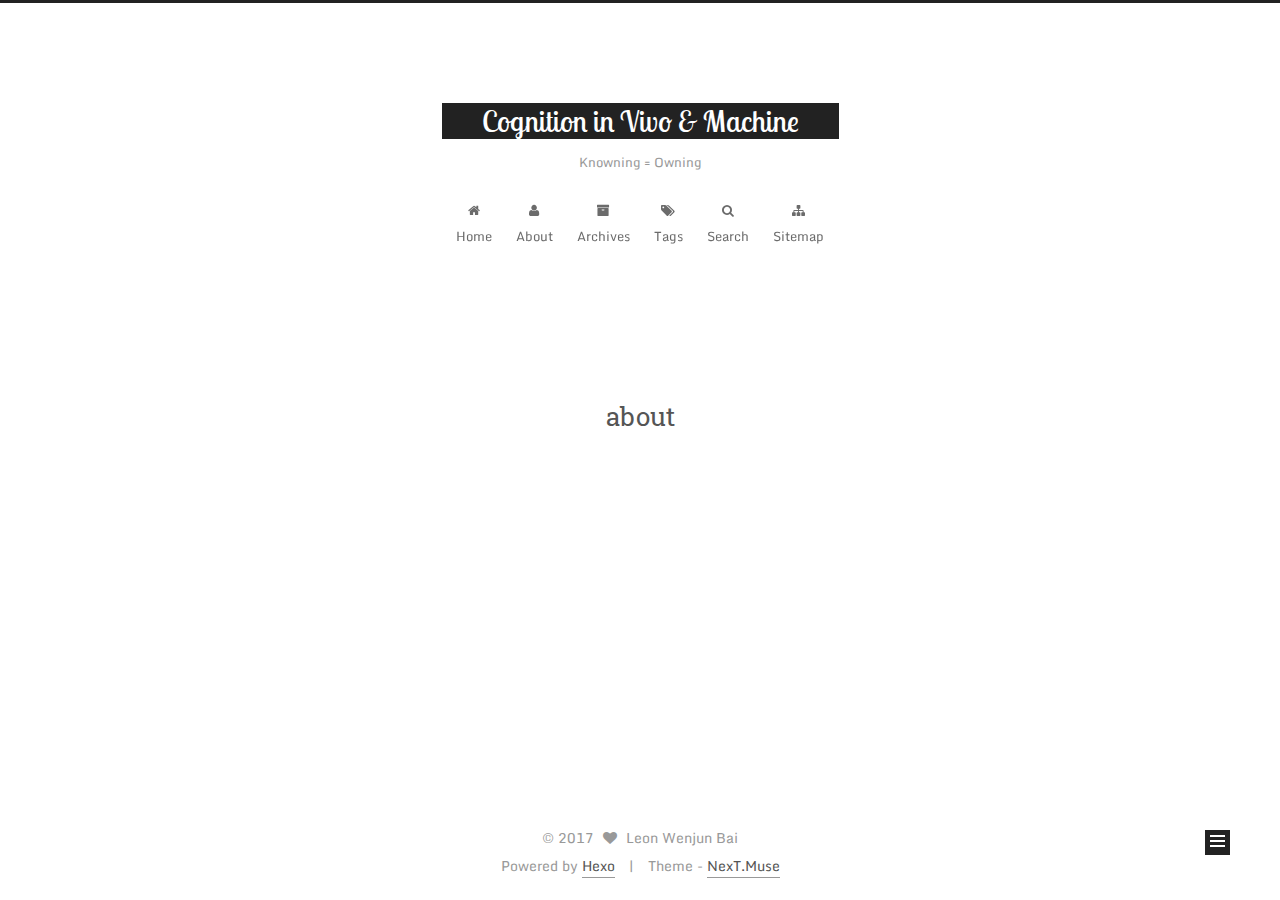
<file: about/index.html>
<!doctype html>



  


<html class="theme-next muse use-motion" lang="en">
<head>
  <meta charset="UTF-8"/>
<meta http-equiv="X-UA-Compatible" content="IE=edge" />
<meta name="viewport" content="width=device-width, initial-scale=1, maximum-scale=1"/>



<meta http-equiv="Cache-Control" content="no-transform" />
<meta http-equiv="Cache-Control" content="no-siteapp" />















  
  
  <link href="/lib/fancybox/source/jquery.fancybox.css?v=2.1.5" rel="stylesheet" type="text/css" />




  
  
  
  

  
    
    
  

  
    
      
    

    
  

  
    
      
    

    
  

  
    
      
    

    
  

  

  
    
    
    <link href="//fonts.googleapis.com/css?family=Monda:300,300italic,400,400italic,700,700italic|Roboto Slab:300,300italic,400,400italic,700,700italic|Lucida Sans:300,300italic,400,400italic,700,700italic|Lobster Two:300,300italic,400,400italic,700,700italic&subset=latin,latin-ext" rel="stylesheet" type="text/css">
  






<link href="/lib/font-awesome/css/font-awesome.min.css?v=4.6.2" rel="stylesheet" type="text/css" />

<link href="/css/main.css?v=5.1.0" rel="stylesheet" type="text/css" />


  <meta name="keywords" content="Machine Learning, Neuroscience, Cognition" />




  


  <link rel="alternate" href="/atom.xml" title="Cognition in Vivo & Machine" type="application/atom+xml" />




  <link rel="shortcut icon" type="image/x-icon" href="/favicon.ico?v=5.1.0" />






<meta name="description" content="Life is more about sharing not taking.">
<meta property="og:type" content="website">
<meta property="og:title" content="about">
<meta property="og:url" content="https://leonbai.github.io/about/index.html">
<meta property="og:site_name" content="Cognition in Vivo & Machine">
<meta property="og:description" content="Life is more about sharing not taking.">
<meta property="og:updated_time" content="2017-02-18T06:25:34.000Z">
<meta name="twitter:card" content="summary">
<meta name="twitter:title" content="about">
<meta name="twitter:description" content="Life is more about sharing not taking.">



<script type="text/javascript" id="hexo.configurations">
  var NexT = window.NexT || {};
  var CONFIG = {
    root: '/',
    scheme: 'Muse',
    sidebar: {"position":"left","display":"post"},
    fancybox: true,
    motion: true,
    duoshuo: {
      userId: '0',
      author: 'Author'
    },
    algolia: {
      applicationID: '',
      apiKey: '',
      indexName: '',
      hits: {"per_page":10},
      labels: {"input_placeholder":"Search for Posts","hits_empty":"We didn't find any results for the search: ${query}","hits_stats":"${hits} results found in ${time} ms"}
    }
  };
</script>



  <link rel="canonical" href="https://leonbai.github.io/about/"/>





  <title>
  

  
    about | Cognition in Vivo & Machine
  
</title>
</head>

<body itemscope itemtype="http://schema.org/WebPage" lang="en">

  














  
  
    
  

  <div class="container one-collumn sidebar-position-left  ">
    <div class="headband"></div>

    <header id="header" class="header" itemscope itemtype="http://schema.org/WPHeader">
      <div class="header-inner"><div class="site-meta ">
  

  <div class="custom-logo-site-title">
    <a href="/"  class="brand" rel="start">
      <span class="logo-line-before"><i></i></span>
      <span class="site-title">Cognition in Vivo & Machine</span>
      <span class="logo-line-after"><i></i></span>
    </a>
  </div>
    
      <p class="site-subtitle">Knowning = Owning</p>
    
</div>

<div class="site-nav-toggle">
  <button>
    <span class="btn-bar"></span>
    <span class="btn-bar"></span>
    <span class="btn-bar"></span>
  </button>
</div>

<nav class="site-nav">
  

  
    <ul id="menu" class="menu">
      
        
        <li class="menu-item menu-item-home">
          <a href="/" rel="section">
            
              <i class="menu-item-icon fa fa-fw fa-home"></i> <br />
            
            Home
          </a>
        </li>
      
        
        <li class="menu-item menu-item-about">
          <a href="/about me" rel="section">
            
              <i class="menu-item-icon fa fa-fw fa-user"></i> <br />
            
            About
          </a>
        </li>
      
        
        <li class="menu-item menu-item-archives">
          <a href="/archives" rel="section">
            
              <i class="menu-item-icon fa fa-fw fa-archive"></i> <br />
            
            Archives
          </a>
        </li>
      
        
        <li class="menu-item menu-item-tags">
          <a href="/tags" rel="section">
            
              <i class="menu-item-icon fa fa-fw fa-tags"></i> <br />
            
            Tags
          </a>
        </li>
      
        
        <li class="menu-item menu-item-search">
          <a href="/search" rel="section">
            
              <i class="menu-item-icon fa fa-fw fa-search"></i> <br />
            
            Search
          </a>
        </li>
      
        
        <li class="menu-item menu-item-sitemap">
          <a href="/sitemap.xml" rel="section">
            
              <i class="menu-item-icon fa fa-fw fa-sitemap"></i> <br />
            
            Sitemap
          </a>
        </li>
      

      
    </ul>
  

  
</nav>



 </div>
    </header>

    <main id="main" class="main">
      <div class="main-inner">
        <div class="content-wrap">
          <div id="content" class="content">
            

  <div id="posts" class="posts-expand">
  <header class="post-header">

	<h2 class="post-title" itemprop="name headline">about</h2>



</header>

    
    
      
    
  </div>

          
          </div>
          


          
  <div class="comments" id="comments">
    
  </div>


        </div>
        
          
  
  <div class="sidebar-toggle">
    <div class="sidebar-toggle-line-wrap">
      <span class="sidebar-toggle-line sidebar-toggle-line-first"></span>
      <span class="sidebar-toggle-line sidebar-toggle-line-middle"></span>
      <span class="sidebar-toggle-line sidebar-toggle-line-last"></span>
    </div>
  </div>

  <aside id="sidebar" class="sidebar">
    <div class="sidebar-inner">

      

      

      <section class="site-overview sidebar-panel sidebar-panel-active">
        <div class="site-author motion-element" itemprop="author" itemscope itemtype="http://schema.org/Person">
          <img class="site-author-image" itemprop="image"
               src="/images/avatar.jpg"
               alt="Leon Wenjun Bai" />
          <p class="site-author-name" itemprop="name">Leon Wenjun Bai</p>
           
              <p class="site-description motion-element" itemprop="description">Life is more about sharing not taking.</p>
          
        </div>
        <nav class="site-state motion-element">
        
          
            <div class="site-state-item site-state-posts">
              <a href="/archives">
                <span class="site-state-item-count">1</span>
                <span class="site-state-item-name">posts</span>
              </a>
            </div>
          

          

          

        </nav>

        
          <div class="feed-link motion-element">
            <a href="/atom.xml" rel="alternate">
              <i class="fa fa-rss"></i>
              RSS
            </a>
          </div>
        

        <div class="links-of-author motion-element">
          
        </div>

        
        

        
        

        


      </section>

      

    </div>
  </aside>


        
      </div>
    </main>

    <footer id="footer" class="footer">
      <div class="footer-inner">
        <div class="copyright" >
  
  &copy; 
  <span itemprop="copyrightYear">2017</span>
  <span class="with-love">
    <i class="fa fa-heart"></i>
  </span>
  <span class="author" itemprop="copyrightHolder">Leon Wenjun Bai</span>
</div>


<div class="powered-by">
  Powered by <a class="theme-link" href="https://hexo.io">Hexo</a>
</div>

<div class="theme-info">
  Theme -
  <a class="theme-link" href="https://github.com/iissnan/hexo-theme-next">
    NexT.Muse
  </a>
</div>


        

        
      </div>
    </footer>

    <div class="back-to-top">
      <i class="fa fa-arrow-up"></i>
    </div>
  </div>

  

<script type="text/javascript">
  if (Object.prototype.toString.call(window.Promise) !== '[object Function]') {
    window.Promise = null;
  }
</script>









  




  
  <script type="text/javascript" src="/lib/jquery/index.js?v=2.1.3"></script>

  
  <script type="text/javascript" src="/lib/fastclick/lib/fastclick.min.js?v=1.0.6"></script>

  
  <script type="text/javascript" src="/lib/jquery_lazyload/jquery.lazyload.js?v=1.9.7"></script>

  
  <script type="text/javascript" src="/lib/velocity/velocity.min.js?v=1.2.1"></script>

  
  <script type="text/javascript" src="/lib/velocity/velocity.ui.min.js?v=1.2.1"></script>

  
  <script type="text/javascript" src="/lib/fancybox/source/jquery.fancybox.pack.js?v=2.1.5"></script>


  


  <script type="text/javascript" src="/js/src/utils.js?v=5.1.0"></script>

  <script type="text/javascript" src="/js/src/motion.js?v=5.1.0"></script>



  
  

  

  


  <script type="text/javascript" src="/js/src/bootstrap.js?v=5.1.0"></script>



  



  




	





  





  





  



  
  

  

  

  

  


</body>
</html>
</file>
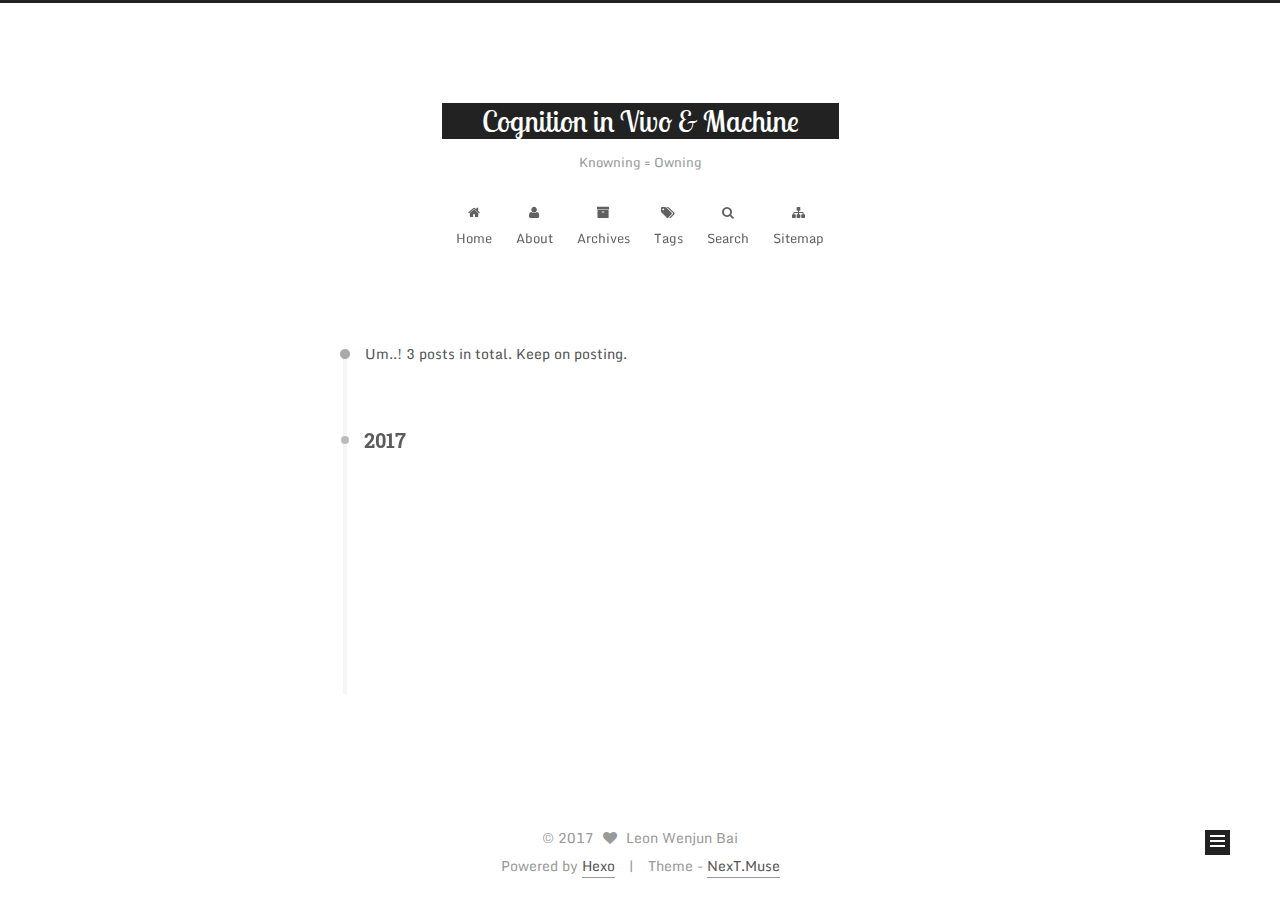
<file: archives/index.html>
<!doctype html>



  


<html class="theme-next muse use-motion" lang="en">
<head>
  <meta charset="UTF-8"/>
<meta http-equiv="X-UA-Compatible" content="IE=edge" />
<meta name="viewport" content="width=device-width, initial-scale=1, maximum-scale=1"/>



<meta http-equiv="Cache-Control" content="no-transform" />
<meta http-equiv="Cache-Control" content="no-siteapp" />















  
  
  <link href="/lib/fancybox/source/jquery.fancybox.css?v=2.1.5" rel="stylesheet" type="text/css" />




  
  
  
  

  
    
    
  

  
    
      
    

    
  

  
    
      
    

    
  

  
    
      
    

    
  

  
    
      
    

    
  

  
    
    
    <link href="//fonts.googleapis.com/css?family=Monda:300,300italic,400,400italic,700,700italic|Roboto Slab:300,300italic,400,400italic,700,700italic|Lucida Sans:300,300italic,400,400italic,700,700italic|Lobster Two:300,300italic,400,400italic,700,700italic|PT Mono:300,300italic,400,400italic,700,700italic&subset=latin,latin-ext" rel="stylesheet" type="text/css">
  






<link href="/lib/font-awesome/css/font-awesome.min.css?v=4.6.2" rel="stylesheet" type="text/css" />

<link href="/css/main.css?v=5.1.0" rel="stylesheet" type="text/css" />


  <meta name="keywords" content="Machine Learning, Neuroscience, Cognition" />





  <link rel="alternate" href="/atom.xml" title="Cognition in Vivo & Machine" type="application/atom+xml" />




  <link rel="shortcut icon" type="image/x-icon" href="/favicon.ico?v=5.1.0" />






<meta name="description" content="Life is more about sharing not taking.">
<meta property="og:type" content="website">
<meta property="og:title" content="Cognition in Vivo & Machine">
<meta property="og:url" content="https://leonbai.github.io/archives/index.html">
<meta property="og:site_name" content="Cognition in Vivo & Machine">
<meta property="og:description" content="Life is more about sharing not taking.">
<meta name="twitter:card" content="summary">
<meta name="twitter:title" content="Cognition in Vivo & Machine">
<meta name="twitter:description" content="Life is more about sharing not taking.">



<script type="text/javascript" id="hexo.configurations">
  var NexT = window.NexT || {};
  var CONFIG = {
    root: '/',
    scheme: 'Muse',
    sidebar: {"position":"right","display":"post"},
    fancybox: true,
    motion: true,
    duoshuo: {
      userId: '0',
      author: 'Author'
    },
    algolia: {
      applicationID: '',
      apiKey: '',
      indexName: '',
      hits: {"per_page":10},
      labels: {"input_placeholder":"Search for Posts","hits_empty":"We didn't find any results for the search: ${query}","hits_stats":"${hits} results found in ${time} ms"}
    }
  };
</script>



  <link rel="canonical" href="https://leonbai.github.io/archives/"/>





  <title> Archive | Cognition in Vivo & Machine </title>
</head>

<body itemscope itemtype="http://schema.org/WebPage" lang="en">

  














  
  
    
  

  <div class="container one-collumn sidebar-position-right  page-archive  ">
    <div class="headband"></div>

    <header id="header" class="header" itemscope itemtype="http://schema.org/WPHeader">
      <div class="header-inner"><div class="site-meta ">
  

  <div class="custom-logo-site-title">
    <a href="/"  class="brand" rel="start">
      <span class="logo-line-before"><i></i></span>
      <span class="site-title">Cognition in Vivo & Machine</span>
      <span class="logo-line-after"><i></i></span>
    </a>
  </div>
    
      <p class="site-subtitle">Knowning = Owning</p>
    
</div>

<div class="site-nav-toggle">
  <button>
    <span class="btn-bar"></span>
    <span class="btn-bar"></span>
    <span class="btn-bar"></span>
  </button>
</div>

<nav class="site-nav">
  

  
    <ul id="menu" class="menu">
      
        
        <li class="menu-item menu-item-home">
          <a href="/" rel="section">
            
              <i class="menu-item-icon fa fa-fw fa-home"></i> <br />
            
            Home
          </a>
        </li>
      
        
        <li class="menu-item menu-item-about">
          <a href="/about me" rel="section">
            
              <i class="menu-item-icon fa fa-fw fa-user"></i> <br />
            
            About
          </a>
        </li>
      
        
        <li class="menu-item menu-item-archives">
          <a href="/archives" rel="section">
            
              <i class="menu-item-icon fa fa-fw fa-archive"></i> <br />
            
            Archives
          </a>
        </li>
      
        
        <li class="menu-item menu-item-tags">
          <a href="/tags" rel="section">
            
              <i class="menu-item-icon fa fa-fw fa-tags"></i> <br />
            
            Tags
          </a>
        </li>
      
        
        <li class="menu-item menu-item-search">
          <a href="/search" rel="section">
            
              <i class="menu-item-icon fa fa-fw fa-search"></i> <br />
            
            Search
          </a>
        </li>
      
        
        <li class="menu-item menu-item-sitemap">
          <a href="/sitemap.xml" rel="section">
            
              <i class="menu-item-icon fa fa-fw fa-sitemap"></i> <br />
            
            Sitemap
          </a>
        </li>
      

      
    </ul>
  

  
</nav>



 </div>
    </header>

    <main id="main" class="main">
      <div class="main-inner">
        <div class="content-wrap">
          <div id="content" class="content">
            

  <section id="posts" class="posts-collapse">
    <span class="archive-move-on"></span>

    <span class="archive-page-counter">
      
      
      
        
      
      Um..! 3 posts in total. Keep on posting.
    </span>

    

      
      
      

      
        
        <div class="collection-title">
          <h2 class="archive-year motion-element" id="archive-year-2017">2017</h2>
        </div>
      
      

      

  <article class="post post-type-normal" itemscope itemtype="http://schema.org/Article">
    <header class="post-header">

      <h1 class="post-title">
        
            <a class="post-title-link" href="/2017/05/22/tutorial-1/" itemprop="url">
              
                <span itemprop="name">Untitled</span>
              
            </a>
        
      </h1>

      <div class="post-meta">
        <time class="post-time" itemprop="dateCreated"
              datetime="2017-05-22T19:57:42+09:00"
              content="2017-05-22" >
          05-22
        </time>
      </div>

    </header>
  </article>



    

      
      
      

      
      

      

  <article class="post post-type-normal" itemscope itemtype="http://schema.org/Article">
    <header class="post-header">

      <h1 class="post-title">
        
            <a class="post-title-link" href="/2017/04/17/Retro-for-Intro/" itemprop="url">
              
                <span itemprop="name">Retro-for-Intro</span>
              
            </a>
        
      </h1>

      <div class="post-meta">
        <time class="post-time" itemprop="dateCreated"
              datetime="2017-04-17T21:36:12+09:00"
              content="2017-04-17" >
          04-17
        </time>
      </div>

    </header>
  </article>



    

      
      
      

      
      

      

  <article class="post post-type-normal" itemscope itemtype="http://schema.org/Article">
    <header class="post-header">

      <h1 class="post-title">
        
            <a class="post-title-link" href="/2017/02/11/hello-world/" itemprop="url">
              
                <span itemprop="name">Hello World</span>
              
            </a>
        
      </h1>

      <div class="post-meta">
        <time class="post-time" itemprop="dateCreated"
              datetime="2017-02-11T10:36:41+09:00"
              content="2017-02-11" >
          02-11
        </time>
      </div>

    </header>
  </article>



    

  </section>

  


          
          </div>
          


          

        </div>
        
          
  
  <div class="sidebar-toggle">
    <div class="sidebar-toggle-line-wrap">
      <span class="sidebar-toggle-line sidebar-toggle-line-first"></span>
      <span class="sidebar-toggle-line sidebar-toggle-line-middle"></span>
      <span class="sidebar-toggle-line sidebar-toggle-line-last"></span>
    </div>
  </div>

  <aside id="sidebar" class="sidebar">
    <div class="sidebar-inner">

      

      

      <section class="site-overview sidebar-panel sidebar-panel-active">
        <div class="site-author motion-element" itemprop="author" itemscope itemtype="http://schema.org/Person">
          <img class="site-author-image" itemprop="image"
               src="/images/avatar.jpg"
               alt="Leon Wenjun Bai" />
          <p class="site-author-name" itemprop="name">Leon Wenjun Bai</p>
           
              <p class="site-description motion-element" itemprop="description">Life is more about sharing not taking.</p>
          
        </div>
        <nav class="site-state motion-element">
        
          
            <div class="site-state-item site-state-posts">
              <a href="/archives">
                <span class="site-state-item-count">3</span>
                <span class="site-state-item-name">posts</span>
              </a>
            </div>
          

          

          
            <div class="site-state-item site-state-tags">
              <a href="/tags">
                <span class="site-state-item-count">1</span>
                <span class="site-state-item-name">tags</span>
              </a>
            </div>
          

        </nav>

        
          <div class="feed-link motion-element">
            <a href="/atom.xml" rel="alternate">
              <i class="fa fa-rss"></i>
              RSS
            </a>
          </div>
        

        <div class="links-of-author motion-element">
          
            
              <span class="links-of-author-item">
                <a href="https://github.com/LeonBai" target="_blank" title="GitHub">
                  
                    <i class="fa fa-fw fa-github"></i>
                  
                  GitHub
                </a>
              </span>
            
              <span class="links-of-author-item">
                <a href="http://weibo.com/小白的青春就此而止" target="_blank" title="Weibo">
                  
                    <i class="fa fa-fw fa-weibo"></i>
                  
                  Weibo
                </a>
              </span>
            
          
        </div>

        
        

        
        

        


      </section>

      

    </div>
  </aside>


        
      </div>
    </main>

    <footer id="footer" class="footer">
      <div class="footer-inner">
        <div class="copyright" >
  
  &copy; 
  <span itemprop="copyrightYear">2017</span>
  <span class="with-love">
    <i class="fa fa-heart"></i>
  </span>
  <span class="author" itemprop="copyrightHolder">Leon Wenjun Bai</span>
</div>


<div class="powered-by">
  Powered by <a class="theme-link" href="https://hexo.io">Hexo</a>
</div>

<div class="theme-info">
  Theme -
  <a class="theme-link" href="https://github.com/iissnan/hexo-theme-next">
    NexT.Muse
  </a>
</div>


        

        
      </div>
    </footer>

    <div class="back-to-top">
      <i class="fa fa-arrow-up"></i>
    </div>
  </div>

  

<script type="text/javascript">
  if (Object.prototype.toString.call(window.Promise) !== '[object Function]') {
    window.Promise = null;
  }
</script>









  




  
  <script type="text/javascript" src="/lib/jquery/index.js?v=2.1.3"></script>

  
  <script type="text/javascript" src="/lib/fastclick/lib/fastclick.min.js?v=1.0.6"></script>

  
  <script type="text/javascript" src="/lib/jquery_lazyload/jquery.lazyload.js?v=1.9.7"></script>

  
  <script type="text/javascript" src="/lib/velocity/velocity.min.js?v=1.2.1"></script>

  
  <script type="text/javascript" src="/lib/velocity/velocity.ui.min.js?v=1.2.1"></script>

  
  <script type="text/javascript" src="/lib/fancybox/source/jquery.fancybox.pack.js?v=2.1.5"></script>


  


  <script type="text/javascript" src="/js/src/utils.js?v=5.1.0"></script>

  <script type="text/javascript" src="/js/src/motion.js?v=5.1.0"></script>



  
  

  
  
    <script type="text/javascript" id="motion.page.archive">
      $('.archive-year').velocity('transition.slideLeftIn');
    </script>
  


  


  <script type="text/javascript" src="/js/src/bootstrap.js?v=5.1.0"></script>



  



  

    <script type="text/javascript">
      var disqus_shortname = 'leonbai-github';
      var disqus_identifier = 'archives/index.html';

      var disqus_title = "";


      function run_disqus_script(disqus_script) {
        var dsq = document.createElement('script');
        dsq.type = 'text/javascript';
        dsq.async = true;
        dsq.src = '//' + disqus_shortname + '.disqus.com/' + disqus_script;
        (document.getElementsByTagName('head')[0] || document.getElementsByTagName('body')[0]).appendChild(dsq);
      }

      run_disqus_script('count.js');

      

    </script>
  










  
  

  

  

  

  


</body>
</html>
</file>
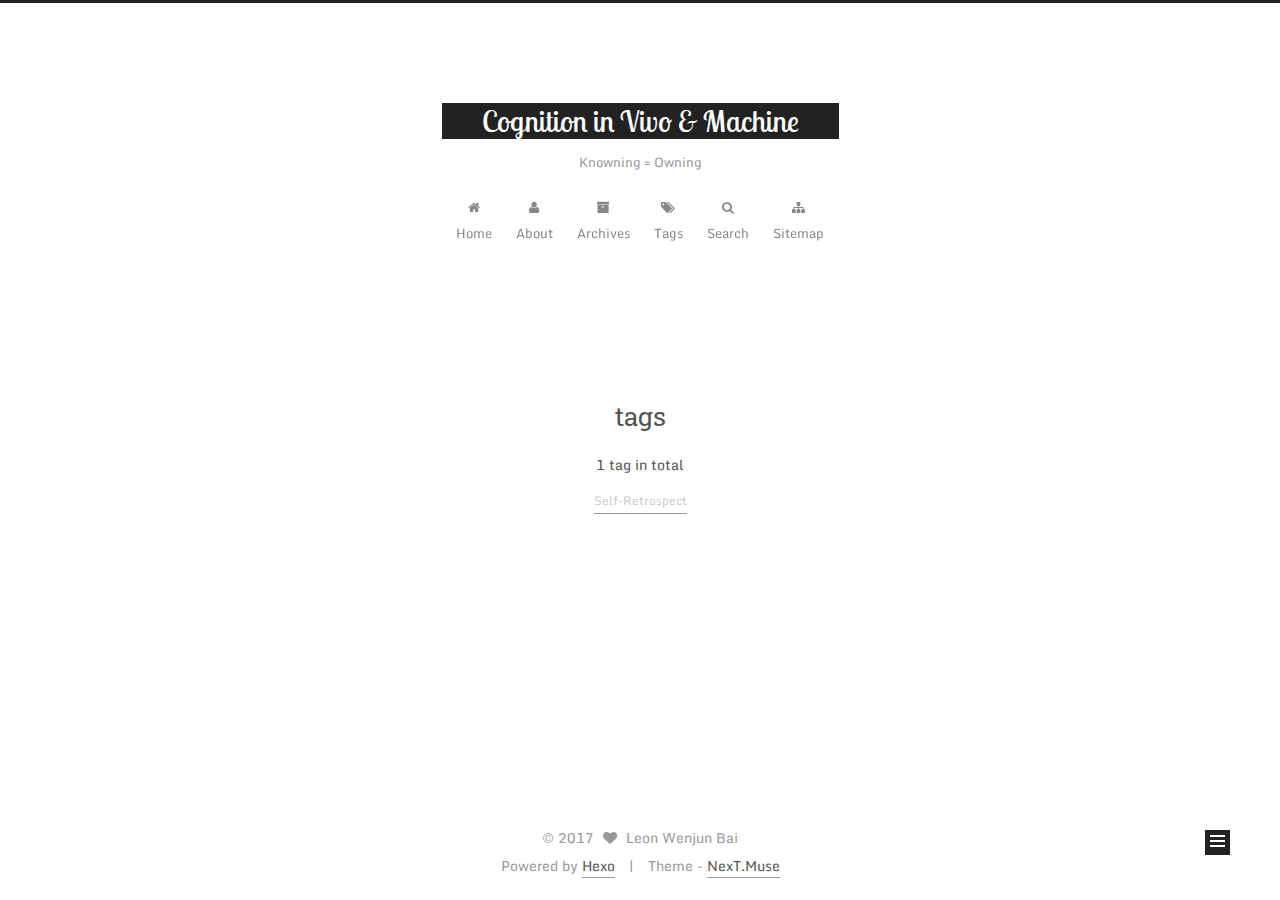
<file: tags/index.html>
<!doctype html>



  


<html class="theme-next muse use-motion" lang="en">
<head>
  <meta charset="UTF-8"/>
<meta http-equiv="X-UA-Compatible" content="IE=edge" />
<meta name="viewport" content="width=device-width, initial-scale=1, maximum-scale=1"/>



<meta http-equiv="Cache-Control" content="no-transform" />
<meta http-equiv="Cache-Control" content="no-siteapp" />















  
  
  <link href="/lib/fancybox/source/jquery.fancybox.css?v=2.1.5" rel="stylesheet" type="text/css" />




  
  
  
  

  
    
    
  

  
    
      
    

    
  

  
    
      
    

    
  

  
    
      
    

    
  

  
    
      
    

    
  

  
    
    
    <link href="//fonts.googleapis.com/css?family=Monda:300,300italic,400,400italic,700,700italic|Roboto Slab:300,300italic,400,400italic,700,700italic|Lucida Sans:300,300italic,400,400italic,700,700italic|Lobster Two:300,300italic,400,400italic,700,700italic|PT Mono:300,300italic,400,400italic,700,700italic&subset=latin,latin-ext" rel="stylesheet" type="text/css">
  






<link href="/lib/font-awesome/css/font-awesome.min.css?v=4.6.2" rel="stylesheet" type="text/css" />

<link href="/css/main.css?v=5.1.0" rel="stylesheet" type="text/css" />


  <meta name="keywords" content="Machine Learning, Neuroscience, Cognition" />





  <link rel="alternate" href="/atom.xml" title="Cognition in Vivo & Machine" type="application/atom+xml" />




  <link rel="shortcut icon" type="image/x-icon" href="/favicon.ico?v=5.1.0" />






<meta name="description" content="Life is more about sharing not taking.">
<meta property="og:type" content="website">
<meta property="og:title" content="tags">
<meta property="og:url" content="https://leonbai.github.io/tags/index.html">
<meta property="og:site_name" content="Cognition in Vivo & Machine">
<meta property="og:description" content="Life is more about sharing not taking.">
<meta property="og:updated_time" content="2017-02-18T06:25:02.000Z">
<meta name="twitter:card" content="summary">
<meta name="twitter:title" content="tags">
<meta name="twitter:description" content="Life is more about sharing not taking.">



<script type="text/javascript" id="hexo.configurations">
  var NexT = window.NexT || {};
  var CONFIG = {
    root: '/',
    scheme: 'Muse',
    sidebar: {"position":"right","display":"post"},
    fancybox: true,
    motion: true,
    duoshuo: {
      userId: '0',
      author: 'Author'
    },
    algolia: {
      applicationID: '',
      apiKey: '',
      indexName: '',
      hits: {"per_page":10},
      labels: {"input_placeholder":"Search for Posts","hits_empty":"We didn't find any results for the search: ${query}","hits_stats":"${hits} results found in ${time} ms"}
    }
  };
</script>



  <link rel="canonical" href="https://leonbai.github.io/tags/"/>





  <title>
  

  
    tags | Cognition in Vivo & Machine
  
</title>
</head>

<body itemscope itemtype="http://schema.org/WebPage" lang="en">

  














  
  
    
  

  <div class="container one-collumn sidebar-position-right  ">
    <div class="headband"></div>

    <header id="header" class="header" itemscope itemtype="http://schema.org/WPHeader">
      <div class="header-inner"><div class="site-meta ">
  

  <div class="custom-logo-site-title">
    <a href="/"  class="brand" rel="start">
      <span class="logo-line-before"><i></i></span>
      <span class="site-title">Cognition in Vivo & Machine</span>
      <span class="logo-line-after"><i></i></span>
    </a>
  </div>
    
      <p class="site-subtitle">Knowning = Owning</p>
    
</div>

<div class="site-nav-toggle">
  <button>
    <span class="btn-bar"></span>
    <span class="btn-bar"></span>
    <span class="btn-bar"></span>
  </button>
</div>

<nav class="site-nav">
  

  
    <ul id="menu" class="menu">
      
        
        <li class="menu-item menu-item-home">
          <a href="/" rel="section">
            
              <i class="menu-item-icon fa fa-fw fa-home"></i> <br />
            
            Home
          </a>
        </li>
      
        
        <li class="menu-item menu-item-about">
          <a href="/about me" rel="section">
            
              <i class="menu-item-icon fa fa-fw fa-user"></i> <br />
            
            About
          </a>
        </li>
      
        
        <li class="menu-item menu-item-archives">
          <a href="/archives" rel="section">
            
              <i class="menu-item-icon fa fa-fw fa-archive"></i> <br />
            
            Archives
          </a>
        </li>
      
        
        <li class="menu-item menu-item-tags">
          <a href="/tags" rel="section">
            
              <i class="menu-item-icon fa fa-fw fa-tags"></i> <br />
            
            Tags
          </a>
        </li>
      
        
        <li class="menu-item menu-item-search">
          <a href="/search" rel="section">
            
              <i class="menu-item-icon fa fa-fw fa-search"></i> <br />
            
            Search
          </a>
        </li>
      
        
        <li class="menu-item menu-item-sitemap">
          <a href="/sitemap.xml" rel="section">
            
              <i class="menu-item-icon fa fa-fw fa-sitemap"></i> <br />
            
            Sitemap
          </a>
        </li>
      

      
    </ul>
  

  
</nav>



 </div>
    </header>

    <main id="main" class="main">
      <div class="main-inner">
        <div class="content-wrap">
          <div id="content" class="content">
            

  <div id="posts" class="posts-expand">
  <header class="post-header">

	<h2 class="post-title" itemprop="name headline">tags</h2>



</header>

    
    
      <div class="tag-cloud">
        <div class="tag-cloud-title">
            1 tag in total
        </div>
        <div class="tag-cloud-tags">
          <a href="/tags/Self-Retrospect/" style="font-size: 12px; color: #ccc">Self-Retrospect</a>
        </div>
      </div>
    
  </div>

          
          </div>
          


          

        </div>
        
          
  
  <div class="sidebar-toggle">
    <div class="sidebar-toggle-line-wrap">
      <span class="sidebar-toggle-line sidebar-toggle-line-first"></span>
      <span class="sidebar-toggle-line sidebar-toggle-line-middle"></span>
      <span class="sidebar-toggle-line sidebar-toggle-line-last"></span>
    </div>
  </div>

  <aside id="sidebar" class="sidebar">
    <div class="sidebar-inner">

      

      

      <section class="site-overview sidebar-panel sidebar-panel-active">
        <div class="site-author motion-element" itemprop="author" itemscope itemtype="http://schema.org/Person">
          <img class="site-author-image" itemprop="image"
               src="/images/avatar.jpg"
               alt="Leon Wenjun Bai" />
          <p class="site-author-name" itemprop="name">Leon Wenjun Bai</p>
           
              <p class="site-description motion-element" itemprop="description">Life is more about sharing not taking.</p>
          
        </div>
        <nav class="site-state motion-element">
        
          
            <div class="site-state-item site-state-posts">
              <a href="/archives">
                <span class="site-state-item-count">3</span>
                <span class="site-state-item-name">posts</span>
              </a>
            </div>
          

          

          
            <div class="site-state-item site-state-tags">
              <a href="/tags">
                <span class="site-state-item-count">1</span>
                <span class="site-state-item-name">tags</span>
              </a>
            </div>
          

        </nav>

        
          <div class="feed-link motion-element">
            <a href="/atom.xml" rel="alternate">
              <i class="fa fa-rss"></i>
              RSS
            </a>
          </div>
        

        <div class="links-of-author motion-element">
          
            
              <span class="links-of-author-item">
                <a href="https://github.com/LeonBai" target="_blank" title="GitHub">
                  
                    <i class="fa fa-fw fa-github"></i>
                  
                  GitHub
                </a>
              </span>
            
              <span class="links-of-author-item">
                <a href="http://weibo.com/小白的青春就此而止" target="_blank" title="Weibo">
                  
                    <i class="fa fa-fw fa-weibo"></i>
                  
                  Weibo
                </a>
              </span>
            
          
        </div>

        
        

        
        

        


      </section>

      

    </div>
  </aside>


        
      </div>
    </main>

    <footer id="footer" class="footer">
      <div class="footer-inner">
        <div class="copyright" >
  
  &copy; 
  <span itemprop="copyrightYear">2017</span>
  <span class="with-love">
    <i class="fa fa-heart"></i>
  </span>
  <span class="author" itemprop="copyrightHolder">Leon Wenjun Bai</span>
</div>


<div class="powered-by">
  Powered by <a class="theme-link" href="https://hexo.io">Hexo</a>
</div>

<div class="theme-info">
  Theme -
  <a class="theme-link" href="https://github.com/iissnan/hexo-theme-next">
    NexT.Muse
  </a>
</div>


        

        
      </div>
    </footer>

    <div class="back-to-top">
      <i class="fa fa-arrow-up"></i>
    </div>
  </div>

  

<script type="text/javascript">
  if (Object.prototype.toString.call(window.Promise) !== '[object Function]') {
    window.Promise = null;
  }
</script>









  




  
  <script type="text/javascript" src="/lib/jquery/index.js?v=2.1.3"></script>

  
  <script type="text/javascript" src="/lib/fastclick/lib/fastclick.min.js?v=1.0.6"></script>

  
  <script type="text/javascript" src="/lib/jquery_lazyload/jquery.lazyload.js?v=1.9.7"></script>

  
  <script type="text/javascript" src="/lib/velocity/velocity.min.js?v=1.2.1"></script>

  
  <script type="text/javascript" src="/lib/velocity/velocity.ui.min.js?v=1.2.1"></script>

  
  <script type="text/javascript" src="/lib/fancybox/source/jquery.fancybox.pack.js?v=2.1.5"></script>


  


  <script type="text/javascript" src="/js/src/utils.js?v=5.1.0"></script>

  <script type="text/javascript" src="/js/src/motion.js?v=5.1.0"></script>



  
  

  

  


  <script type="text/javascript" src="/js/src/bootstrap.js?v=5.1.0"></script>



  



  

    <script type="text/javascript">
      var disqus_shortname = 'leonbai-github';
      var disqus_identifier = 'tags/index.html';

      var disqus_title = "tags";


      function run_disqus_script(disqus_script) {
        var dsq = document.createElement('script');
        dsq.type = 'text/javascript';
        dsq.async = true;
        dsq.src = '//' + disqus_shortname + '.disqus.com/' + disqus_script;
        (document.getElementsByTagName('head')[0] || document.getElementsByTagName('body')[0]).appendChild(dsq);
      }

      run_disqus_script('count.js');

      

    </script>
  










  
  

  

  

  

  


</body>
</html>
</file>
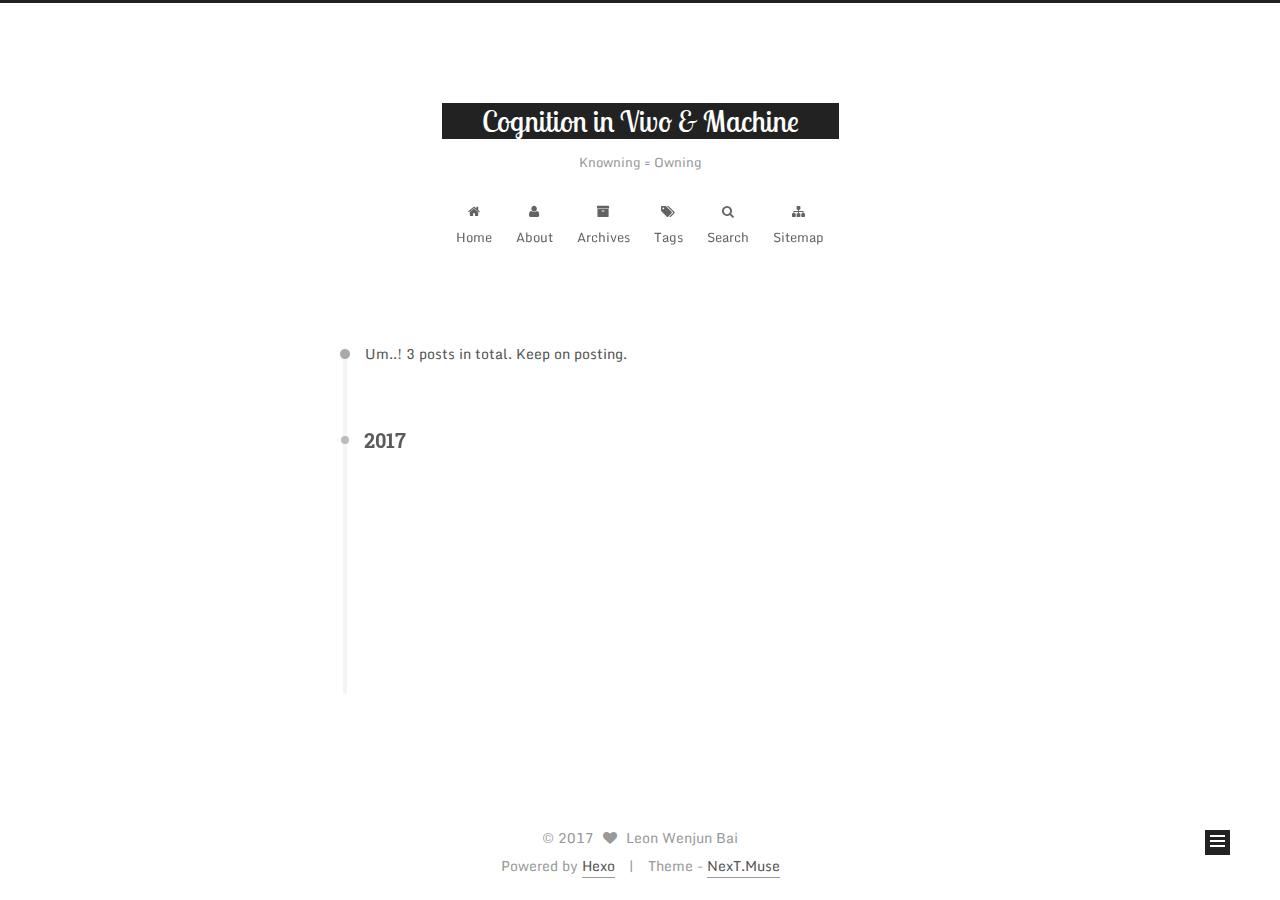
<file: archives/2017/index.html>
<!doctype html>



  


<html class="theme-next muse use-motion" lang="en">
<head>
  <meta charset="UTF-8"/>
<meta http-equiv="X-UA-Compatible" content="IE=edge" />
<meta name="viewport" content="width=device-width, initial-scale=1, maximum-scale=1"/>



<meta http-equiv="Cache-Control" content="no-transform" />
<meta http-equiv="Cache-Control" content="no-siteapp" />















  
  
  <link href="/lib/fancybox/source/jquery.fancybox.css?v=2.1.5" rel="stylesheet" type="text/css" />




  
  
  
  

  
    
    
  

  
    
      
    

    
  

  
    
      
    

    
  

  
    
      
    

    
  

  
    
      
    

    
  

  
    
    
    <link href="//fonts.googleapis.com/css?family=Monda:300,300italic,400,400italic,700,700italic|Roboto Slab:300,300italic,400,400italic,700,700italic|Lucida Sans:300,300italic,400,400italic,700,700italic|Lobster Two:300,300italic,400,400italic,700,700italic|PT Mono:300,300italic,400,400italic,700,700italic&subset=latin,latin-ext" rel="stylesheet" type="text/css">
  






<link href="/lib/font-awesome/css/font-awesome.min.css?v=4.6.2" rel="stylesheet" type="text/css" />

<link href="/css/main.css?v=5.1.0" rel="stylesheet" type="text/css" />


  <meta name="keywords" content="Machine Learning, Neuroscience, Cognition" />





  <link rel="alternate" href="/atom.xml" title="Cognition in Vivo & Machine" type="application/atom+xml" />




  <link rel="shortcut icon" type="image/x-icon" href="/favicon.ico?v=5.1.0" />






<meta name="description" content="Life is more about sharing not taking.">
<meta property="og:type" content="website">
<meta property="og:title" content="Cognition in Vivo & Machine">
<meta property="og:url" content="https://leonbai.github.io/archives/2017/index.html">
<meta property="og:site_name" content="Cognition in Vivo & Machine">
<meta property="og:description" content="Life is more about sharing not taking.">
<meta name="twitter:card" content="summary">
<meta name="twitter:title" content="Cognition in Vivo & Machine">
<meta name="twitter:description" content="Life is more about sharing not taking.">



<script type="text/javascript" id="hexo.configurations">
  var NexT = window.NexT || {};
  var CONFIG = {
    root: '/',
    scheme: 'Muse',
    sidebar: {"position":"right","display":"post"},
    fancybox: true,
    motion: true,
    duoshuo: {
      userId: '0',
      author: 'Author'
    },
    algolia: {
      applicationID: '',
      apiKey: '',
      indexName: '',
      hits: {"per_page":10},
      labels: {"input_placeholder":"Search for Posts","hits_empty":"We didn't find any results for the search: ${query}","hits_stats":"${hits} results found in ${time} ms"}
    }
  };
</script>



  <link rel="canonical" href="https://leonbai.github.io/archives/2017/"/>





  <title> Archive | Cognition in Vivo & Machine </title>
</head>

<body itemscope itemtype="http://schema.org/WebPage" lang="en">

  














  
  
    
  

  <div class="container one-collumn sidebar-position-right  page-archive  ">
    <div class="headband"></div>

    <header id="header" class="header" itemscope itemtype="http://schema.org/WPHeader">
      <div class="header-inner"><div class="site-meta ">
  

  <div class="custom-logo-site-title">
    <a href="/"  class="brand" rel="start">
      <span class="logo-line-before"><i></i></span>
      <span class="site-title">Cognition in Vivo & Machine</span>
      <span class="logo-line-after"><i></i></span>
    </a>
  </div>
    
      <p class="site-subtitle">Knowning = Owning</p>
    
</div>

<div class="site-nav-toggle">
  <button>
    <span class="btn-bar"></span>
    <span class="btn-bar"></span>
    <span class="btn-bar"></span>
  </button>
</div>

<nav class="site-nav">
  

  
    <ul id="menu" class="menu">
      
        
        <li class="menu-item menu-item-home">
          <a href="/" rel="section">
            
              <i class="menu-item-icon fa fa-fw fa-home"></i> <br />
            
            Home
          </a>
        </li>
      
        
        <li class="menu-item menu-item-about">
          <a href="/about me" rel="section">
            
              <i class="menu-item-icon fa fa-fw fa-user"></i> <br />
            
            About
          </a>
        </li>
      
        
        <li class="menu-item menu-item-archives">
          <a href="/archives" rel="section">
            
              <i class="menu-item-icon fa fa-fw fa-archive"></i> <br />
            
            Archives
          </a>
        </li>
      
        
        <li class="menu-item menu-item-tags">
          <a href="/tags" rel="section">
            
              <i class="menu-item-icon fa fa-fw fa-tags"></i> <br />
            
            Tags
          </a>
        </li>
      
        
        <li class="menu-item menu-item-search">
          <a href="/search" rel="section">
            
              <i class="menu-item-icon fa fa-fw fa-search"></i> <br />
            
            Search
          </a>
        </li>
      
        
        <li class="menu-item menu-item-sitemap">
          <a href="/sitemap.xml" rel="section">
            
              <i class="menu-item-icon fa fa-fw fa-sitemap"></i> <br />
            
            Sitemap
          </a>
        </li>
      

      
    </ul>
  

  
</nav>



 </div>
    </header>

    <main id="main" class="main">
      <div class="main-inner">
        <div class="content-wrap">
          <div id="content" class="content">
            

  <section id="posts" class="posts-collapse">
    <span class="archive-move-on"></span>

    <span class="archive-page-counter">
      
      
      
        
      
      Um..! 3 posts in total. Keep on posting.
    </span>

    

      
      
      

      
        
        <div class="collection-title">
          <h2 class="archive-year motion-element" id="archive-year-2017">2017</h2>
        </div>
      
      

      

  <article class="post post-type-normal" itemscope itemtype="http://schema.org/Article">
    <header class="post-header">

      <h1 class="post-title">
        
            <a class="post-title-link" href="/2017/05/22/tutorial-1/" itemprop="url">
              
                <span itemprop="name">Untitled</span>
              
            </a>
        
      </h1>

      <div class="post-meta">
        <time class="post-time" itemprop="dateCreated"
              datetime="2017-05-22T19:57:42+09:00"
              content="2017-05-22" >
          05-22
        </time>
      </div>

    </header>
  </article>



    

      
      
      

      
      

      

  <article class="post post-type-normal" itemscope itemtype="http://schema.org/Article">
    <header class="post-header">

      <h1 class="post-title">
        
            <a class="post-title-link" href="/2017/04/17/Retro-for-Intro/" itemprop="url">
              
                <span itemprop="name">Retro-for-Intro</span>
              
            </a>
        
      </h1>

      <div class="post-meta">
        <time class="post-time" itemprop="dateCreated"
              datetime="2017-04-17T21:36:12+09:00"
              content="2017-04-17" >
          04-17
        </time>
      </div>

    </header>
  </article>



    

      
      
      

      
      

      

  <article class="post post-type-normal" itemscope itemtype="http://schema.org/Article">
    <header class="post-header">

      <h1 class="post-title">
        
            <a class="post-title-link" href="/2017/02/11/hello-world/" itemprop="url">
              
                <span itemprop="name">Hello World</span>
              
            </a>
        
      </h1>

      <div class="post-meta">
        <time class="post-time" itemprop="dateCreated"
              datetime="2017-02-11T10:36:41+09:00"
              content="2017-02-11" >
          02-11
        </time>
      </div>

    </header>
  </article>



    

  </section>

  


          
          </div>
          


          

        </div>
        
          
  
  <div class="sidebar-toggle">
    <div class="sidebar-toggle-line-wrap">
      <span class="sidebar-toggle-line sidebar-toggle-line-first"></span>
      <span class="sidebar-toggle-line sidebar-toggle-line-middle"></span>
      <span class="sidebar-toggle-line sidebar-toggle-line-last"></span>
    </div>
  </div>

  <aside id="sidebar" class="sidebar">
    <div class="sidebar-inner">

      

      

      <section class="site-overview sidebar-panel sidebar-panel-active">
        <div class="site-author motion-element" itemprop="author" itemscope itemtype="http://schema.org/Person">
          <img class="site-author-image" itemprop="image"
               src="/images/avatar.jpg"
               alt="Leon Wenjun Bai" />
          <p class="site-author-name" itemprop="name">Leon Wenjun Bai</p>
           
              <p class="site-description motion-element" itemprop="description">Life is more about sharing not taking.</p>
          
        </div>
        <nav class="site-state motion-element">
        
          
            <div class="site-state-item site-state-posts">
              <a href="/archives">
                <span class="site-state-item-count">3</span>
                <span class="site-state-item-name">posts</span>
              </a>
            </div>
          

          

          
            <div class="site-state-item site-state-tags">
              <a href="/tags">
                <span class="site-state-item-count">1</span>
                <span class="site-state-item-name">tags</span>
              </a>
            </div>
          

        </nav>

        
          <div class="feed-link motion-element">
            <a href="/atom.xml" rel="alternate">
              <i class="fa fa-rss"></i>
              RSS
            </a>
          </div>
        

        <div class="links-of-author motion-element">
          
            
              <span class="links-of-author-item">
                <a href="https://github.com/LeonBai" target="_blank" title="GitHub">
                  
                    <i class="fa fa-fw fa-github"></i>
                  
                  GitHub
                </a>
              </span>
            
              <span class="links-of-author-item">
                <a href="http://weibo.com/小白的青春就此而止" target="_blank" title="Weibo">
                  
                    <i class="fa fa-fw fa-weibo"></i>
                  
                  Weibo
                </a>
              </span>
            
          
        </div>

        
        

        
        

        


      </section>

      

    </div>
  </aside>


        
      </div>
    </main>

    <footer id="footer" class="footer">
      <div class="footer-inner">
        <div class="copyright" >
  
  &copy; 
  <span itemprop="copyrightYear">2017</span>
  <span class="with-love">
    <i class="fa fa-heart"></i>
  </span>
  <span class="author" itemprop="copyrightHolder">Leon Wenjun Bai</span>
</div>


<div class="powered-by">
  Powered by <a class="theme-link" href="https://hexo.io">Hexo</a>
</div>

<div class="theme-info">
  Theme -
  <a class="theme-link" href="https://github.com/iissnan/hexo-theme-next">
    NexT.Muse
  </a>
</div>


        

        
      </div>
    </footer>

    <div class="back-to-top">
      <i class="fa fa-arrow-up"></i>
    </div>
  </div>

  

<script type="text/javascript">
  if (Object.prototype.toString.call(window.Promise) !== '[object Function]') {
    window.Promise = null;
  }
</script>









  




  
  <script type="text/javascript" src="/lib/jquery/index.js?v=2.1.3"></script>

  
  <script type="text/javascript" src="/lib/fastclick/lib/fastclick.min.js?v=1.0.6"></script>

  
  <script type="text/javascript" src="/lib/jquery_lazyload/jquery.lazyload.js?v=1.9.7"></script>

  
  <script type="text/javascript" src="/lib/velocity/velocity.min.js?v=1.2.1"></script>

  
  <script type="text/javascript" src="/lib/velocity/velocity.ui.min.js?v=1.2.1"></script>

  
  <script type="text/javascript" src="/lib/fancybox/source/jquery.fancybox.pack.js?v=2.1.5"></script>


  


  <script type="text/javascript" src="/js/src/utils.js?v=5.1.0"></script>

  <script type="text/javascript" src="/js/src/motion.js?v=5.1.0"></script>



  
  

  
  
    <script type="text/javascript" id="motion.page.archive">
      $('.archive-year').velocity('transition.slideLeftIn');
    </script>
  


  


  <script type="text/javascript" src="/js/src/bootstrap.js?v=5.1.0"></script>



  



  

    <script type="text/javascript">
      var disqus_shortname = 'leonbai-github';
      var disqus_identifier = 'archives/2017/index.html';

      var disqus_title = "";


      function run_disqus_script(disqus_script) {
        var dsq = document.createElement('script');
        dsq.type = 'text/javascript';
        dsq.async = true;
        dsq.src = '//' + disqus_shortname + '.disqus.com/' + disqus_script;
        (document.getElementsByTagName('head')[0] || document.getElementsByTagName('body')[0]).appendChild(dsq);
      }

      run_disqus_script('count.js');

      

    </script>
  










  
  

  

  

  

  


</body>
</html>
</file>
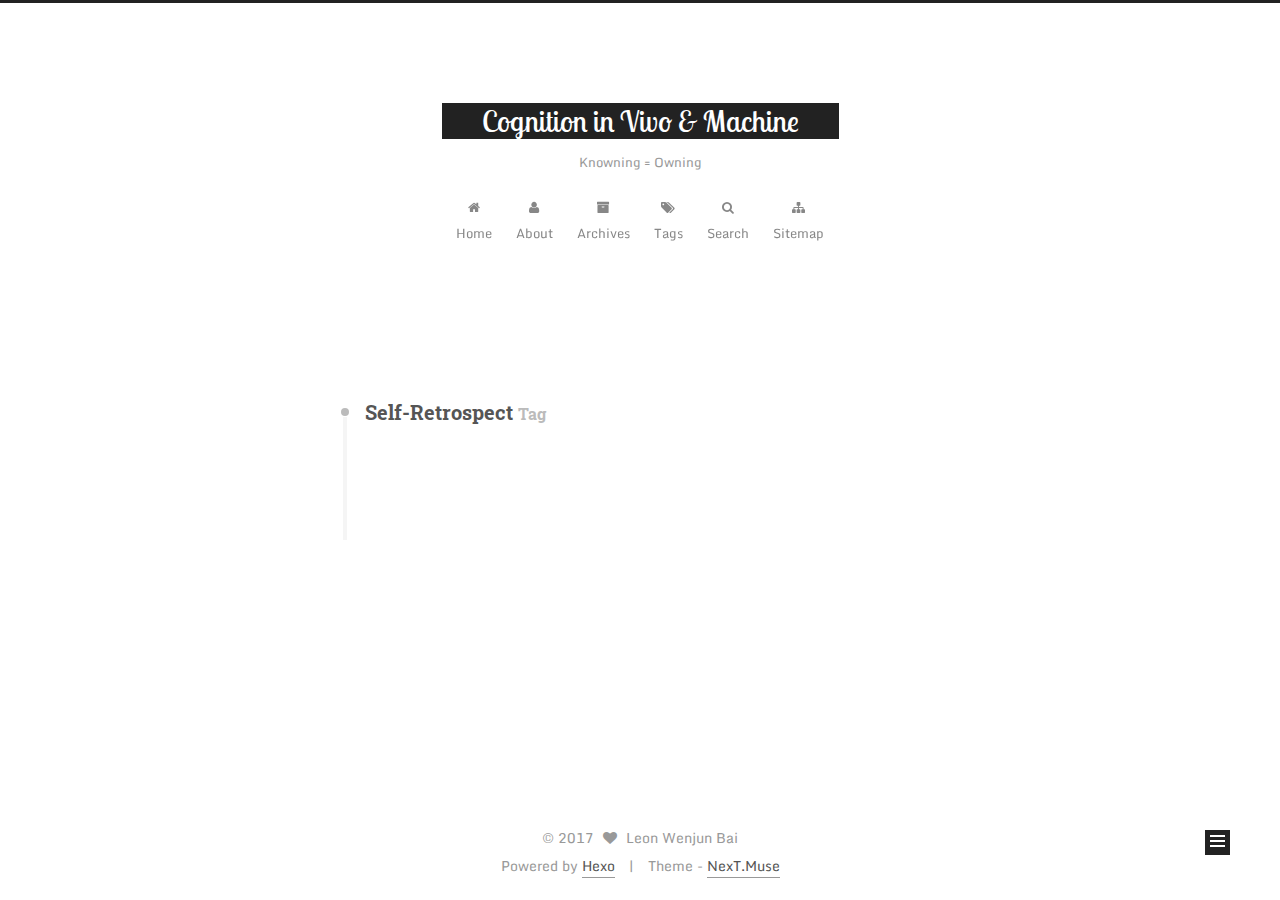
<file: tags/Self-Retrospect/index.html>
<!doctype html>



  


<html class="theme-next muse use-motion" lang="en">
<head>
  <meta charset="UTF-8"/>
<meta http-equiv="X-UA-Compatible" content="IE=edge" />
<meta name="viewport" content="width=device-width, initial-scale=1, maximum-scale=1"/>



<meta http-equiv="Cache-Control" content="no-transform" />
<meta http-equiv="Cache-Control" content="no-siteapp" />















  
  
  <link href="/lib/fancybox/source/jquery.fancybox.css?v=2.1.5" rel="stylesheet" type="text/css" />




  
  
  
  

  
    
    
  

  
    
      
    

    
  

  
    
      
    

    
  

  
    
      
    

    
  

  
    
      
    

    
  

  
    
    
    <link href="//fonts.googleapis.com/css?family=Monda:300,300italic,400,400italic,700,700italic|Roboto Slab:300,300italic,400,400italic,700,700italic|Lucida Sans:300,300italic,400,400italic,700,700italic|Lobster Two:300,300italic,400,400italic,700,700italic|PT Mono:300,300italic,400,400italic,700,700italic&subset=latin,latin-ext" rel="stylesheet" type="text/css">
  






<link href="/lib/font-awesome/css/font-awesome.min.css?v=4.6.2" rel="stylesheet" type="text/css" />

<link href="/css/main.css?v=5.1.0" rel="stylesheet" type="text/css" />


  <meta name="keywords" content="Machine Learning, Neuroscience, Cognition" />





  <link rel="alternate" href="/atom.xml" title="Cognition in Vivo & Machine" type="application/atom+xml" />




  <link rel="shortcut icon" type="image/x-icon" href="/favicon.ico?v=5.1.0" />






<meta name="description" content="Life is more about sharing not taking.">
<meta property="og:type" content="website">
<meta property="og:title" content="Cognition in Vivo & Machine">
<meta property="og:url" content="https://leonbai.github.io/tags/Self-Retrospect/index.html">
<meta property="og:site_name" content="Cognition in Vivo & Machine">
<meta property="og:description" content="Life is more about sharing not taking.">
<meta name="twitter:card" content="summary">
<meta name="twitter:title" content="Cognition in Vivo & Machine">
<meta name="twitter:description" content="Life is more about sharing not taking.">



<script type="text/javascript" id="hexo.configurations">
  var NexT = window.NexT || {};
  var CONFIG = {
    root: '/',
    scheme: 'Muse',
    sidebar: {"position":"right","display":"post"},
    fancybox: true,
    motion: true,
    duoshuo: {
      userId: '0',
      author: 'Author'
    },
    algolia: {
      applicationID: '',
      apiKey: '',
      indexName: '',
      hits: {"per_page":10},
      labels: {"input_placeholder":"Search for Posts","hits_empty":"We didn't find any results for the search: ${query}","hits_stats":"${hits} results found in ${time} ms"}
    }
  };
</script>



  <link rel="canonical" href="https://leonbai.github.io/tags/Self-Retrospect/"/>





  <title> Tag: Self-Retrospect | Cognition in Vivo & Machine </title>
</head>

<body itemscope itemtype="http://schema.org/WebPage" lang="en">

  














  
  
    
  

  <div class="container one-collumn sidebar-position-right  ">
    <div class="headband"></div>

    <header id="header" class="header" itemscope itemtype="http://schema.org/WPHeader">
      <div class="header-inner"><div class="site-meta ">
  

  <div class="custom-logo-site-title">
    <a href="/"  class="brand" rel="start">
      <span class="logo-line-before"><i></i></span>
      <span class="site-title">Cognition in Vivo & Machine</span>
      <span class="logo-line-after"><i></i></span>
    </a>
  </div>
    
      <p class="site-subtitle">Knowning = Owning</p>
    
</div>

<div class="site-nav-toggle">
  <button>
    <span class="btn-bar"></span>
    <span class="btn-bar"></span>
    <span class="btn-bar"></span>
  </button>
</div>

<nav class="site-nav">
  

  
    <ul id="menu" class="menu">
      
        
        <li class="menu-item menu-item-home">
          <a href="/" rel="section">
            
              <i class="menu-item-icon fa fa-fw fa-home"></i> <br />
            
            Home
          </a>
        </li>
      
        
        <li class="menu-item menu-item-about">
          <a href="/about me" rel="section">
            
              <i class="menu-item-icon fa fa-fw fa-user"></i> <br />
            
            About
          </a>
        </li>
      
        
        <li class="menu-item menu-item-archives">
          <a href="/archives" rel="section">
            
              <i class="menu-item-icon fa fa-fw fa-archive"></i> <br />
            
            Archives
          </a>
        </li>
      
        
        <li class="menu-item menu-item-tags">
          <a href="/tags" rel="section">
            
              <i class="menu-item-icon fa fa-fw fa-tags"></i> <br />
            
            Tags
          </a>
        </li>
      
        
        <li class="menu-item menu-item-search">
          <a href="/search" rel="section">
            
              <i class="menu-item-icon fa fa-fw fa-search"></i> <br />
            
            Search
          </a>
        </li>
      
        
        <li class="menu-item menu-item-sitemap">
          <a href="/sitemap.xml" rel="section">
            
              <i class="menu-item-icon fa fa-fw fa-sitemap"></i> <br />
            
            Sitemap
          </a>
        </li>
      

      
    </ul>
  

  
</nav>



 </div>
    </header>

    <main id="main" class="main">
      <div class="main-inner">
        <div class="content-wrap">
          <div id="content" class="content">
            

  <div id="posts" class="posts-collapse">
    <div class="collection-title">
      <h2 >
        Self-Retrospect
        <small>Tag</small>
      </h2>
    </div>

    
      

  <article class="post post-type-normal" itemscope itemtype="http://schema.org/Article">
    <header class="post-header">

      <h1 class="post-title">
        
            <a class="post-title-link" href="/2017/04/17/Retro-for-Intro/" itemprop="url">
              
                <span itemprop="name">Retro-for-Intro</span>
              
            </a>
        
      </h1>

      <div class="post-meta">
        <time class="post-time" itemprop="dateCreated"
              datetime="2017-04-17T21:36:12+09:00"
              content="2017-04-17" >
          04-17
        </time>
      </div>

    </header>
  </article>


    
  </div>

  

          
          </div>
          


          

        </div>
        
          
  
  <div class="sidebar-toggle">
    <div class="sidebar-toggle-line-wrap">
      <span class="sidebar-toggle-line sidebar-toggle-line-first"></span>
      <span class="sidebar-toggle-line sidebar-toggle-line-middle"></span>
      <span class="sidebar-toggle-line sidebar-toggle-line-last"></span>
    </div>
  </div>

  <aside id="sidebar" class="sidebar">
    <div class="sidebar-inner">

      

      

      <section class="site-overview sidebar-panel sidebar-panel-active">
        <div class="site-author motion-element" itemprop="author" itemscope itemtype="http://schema.org/Person">
          <img class="site-author-image" itemprop="image"
               src="/images/avatar.jpg"
               alt="Leon Wenjun Bai" />
          <p class="site-author-name" itemprop="name">Leon Wenjun Bai</p>
           
              <p class="site-description motion-element" itemprop="description">Life is more about sharing not taking.</p>
          
        </div>
        <nav class="site-state motion-element">
        
          
            <div class="site-state-item site-state-posts">
              <a href="/archives">
                <span class="site-state-item-count">3</span>
                <span class="site-state-item-name">posts</span>
              </a>
            </div>
          

          

          
            <div class="site-state-item site-state-tags">
              <a href="/tags">
                <span class="site-state-item-count">1</span>
                <span class="site-state-item-name">tags</span>
              </a>
            </div>
          

        </nav>

        
          <div class="feed-link motion-element">
            <a href="/atom.xml" rel="alternate">
              <i class="fa fa-rss"></i>
              RSS
            </a>
          </div>
        

        <div class="links-of-author motion-element">
          
            
              <span class="links-of-author-item">
                <a href="https://github.com/LeonBai" target="_blank" title="GitHub">
                  
                    <i class="fa fa-fw fa-github"></i>
                  
                  GitHub
                </a>
              </span>
            
              <span class="links-of-author-item">
                <a href="http://weibo.com/小白的青春就此而止" target="_blank" title="Weibo">
                  
                    <i class="fa fa-fw fa-weibo"></i>
                  
                  Weibo
                </a>
              </span>
            
          
        </div>

        
        

        
        

        


      </section>

      

    </div>
  </aside>


        
      </div>
    </main>

    <footer id="footer" class="footer">
      <div class="footer-inner">
        <div class="copyright" >
  
  &copy; 
  <span itemprop="copyrightYear">2017</span>
  <span class="with-love">
    <i class="fa fa-heart"></i>
  </span>
  <span class="author" itemprop="copyrightHolder">Leon Wenjun Bai</span>
</div>


<div class="powered-by">
  Powered by <a class="theme-link" href="https://hexo.io">Hexo</a>
</div>

<div class="theme-info">
  Theme -
  <a class="theme-link" href="https://github.com/iissnan/hexo-theme-next">
    NexT.Muse
  </a>
</div>


        

        
      </div>
    </footer>

    <div class="back-to-top">
      <i class="fa fa-arrow-up"></i>
    </div>
  </div>

  

<script type="text/javascript">
  if (Object.prototype.toString.call(window.Promise) !== '[object Function]') {
    window.Promise = null;
  }
</script>









  




  
  <script type="text/javascript" src="/lib/jquery/index.js?v=2.1.3"></script>

  
  <script type="text/javascript" src="/lib/fastclick/lib/fastclick.min.js?v=1.0.6"></script>

  
  <script type="text/javascript" src="/lib/jquery_lazyload/jquery.lazyload.js?v=1.9.7"></script>

  
  <script type="text/javascript" src="/lib/velocity/velocity.min.js?v=1.2.1"></script>

  
  <script type="text/javascript" src="/lib/velocity/velocity.ui.min.js?v=1.2.1"></script>

  
  <script type="text/javascript" src="/lib/fancybox/source/jquery.fancybox.pack.js?v=2.1.5"></script>


  


  <script type="text/javascript" src="/js/src/utils.js?v=5.1.0"></script>

  <script type="text/javascript" src="/js/src/motion.js?v=5.1.0"></script>



  
  

  

  


  <script type="text/javascript" src="/js/src/bootstrap.js?v=5.1.0"></script>



  



  

    <script type="text/javascript">
      var disqus_shortname = 'leonbai-github';
      var disqus_identifier = 'tags/Self-Retrospect/index.html';

      var disqus_title = "";


      function run_disqus_script(disqus_script) {
        var dsq = document.createElement('script');
        dsq.type = 'text/javascript';
        dsq.async = true;
        dsq.src = '//' + disqus_shortname + '.disqus.com/' + disqus_script;
        (document.getElementsByTagName('head')[0] || document.getElementsByTagName('body')[0]).appendChild(dsq);
      }

      run_disqus_script('count.js');

      

    </script>
  










  
  

  

  

  

  


</body>
</html>
</file>
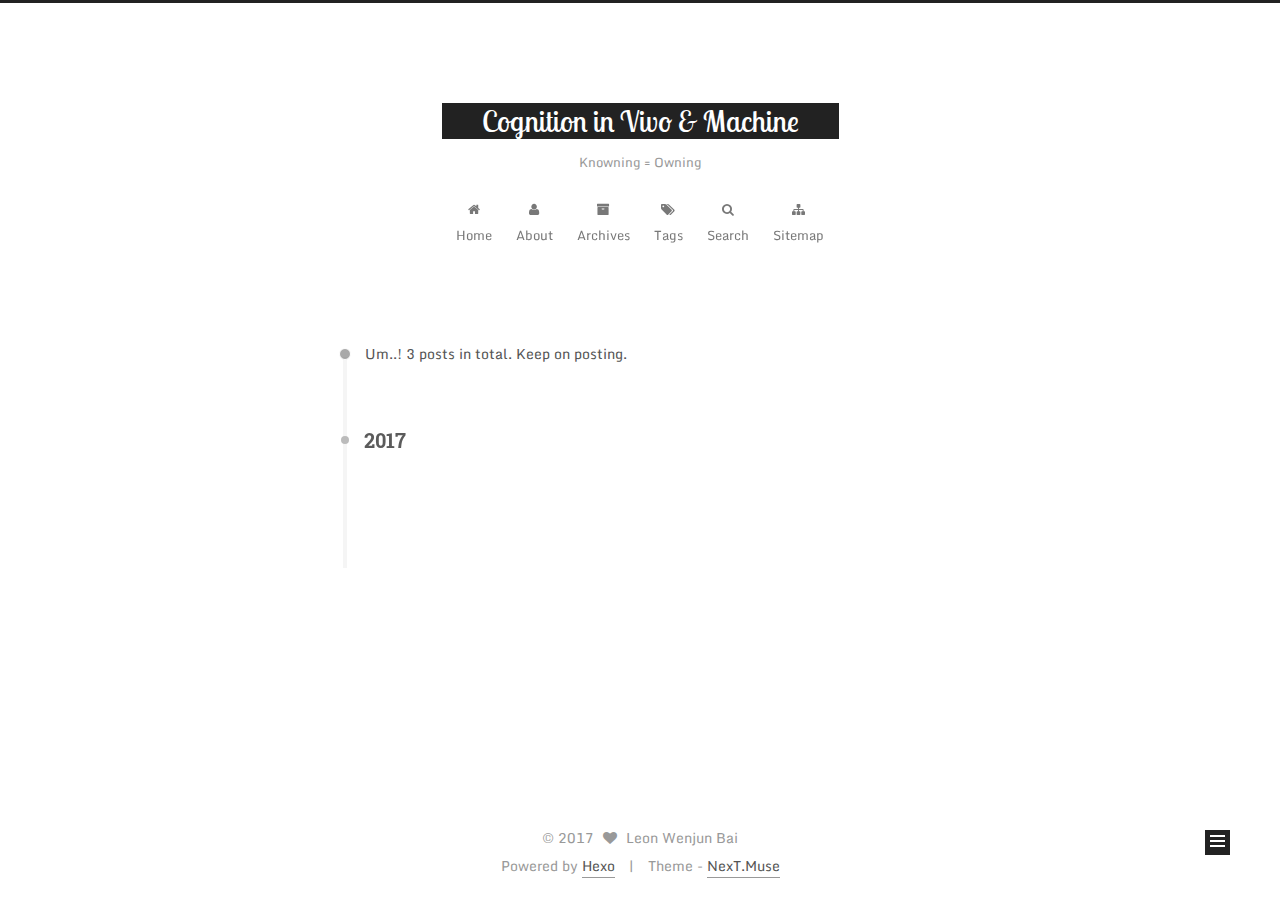
<file: archives/2017/02/index.html>
<!doctype html>



  


<html class="theme-next muse use-motion" lang="en">
<head>
  <meta charset="UTF-8"/>
<meta http-equiv="X-UA-Compatible" content="IE=edge" />
<meta name="viewport" content="width=device-width, initial-scale=1, maximum-scale=1"/>



<meta http-equiv="Cache-Control" content="no-transform" />
<meta http-equiv="Cache-Control" content="no-siteapp" />















  
  
  <link href="/lib/fancybox/source/jquery.fancybox.css?v=2.1.5" rel="stylesheet" type="text/css" />




  
  
  
  

  
    
    
  

  
    
      
    

    
  

  
    
      
    

    
  

  
    
      
    

    
  

  
    
      
    

    
  

  
    
    
    <link href="//fonts.googleapis.com/css?family=Monda:300,300italic,400,400italic,700,700italic|Roboto Slab:300,300italic,400,400italic,700,700italic|Lucida Sans:300,300italic,400,400italic,700,700italic|Lobster Two:300,300italic,400,400italic,700,700italic|PT Mono:300,300italic,400,400italic,700,700italic&subset=latin,latin-ext" rel="stylesheet" type="text/css">
  






<link href="/lib/font-awesome/css/font-awesome.min.css?v=4.6.2" rel="stylesheet" type="text/css" />

<link href="/css/main.css?v=5.1.0" rel="stylesheet" type="text/css" />


  <meta name="keywords" content="Machine Learning, Neuroscience, Cognition" />





  <link rel="alternate" href="/atom.xml" title="Cognition in Vivo & Machine" type="application/atom+xml" />




  <link rel="shortcut icon" type="image/x-icon" href="/favicon.ico?v=5.1.0" />






<meta name="description" content="Life is more about sharing not taking.">
<meta property="og:type" content="website">
<meta property="og:title" content="Cognition in Vivo & Machine">
<meta property="og:url" content="https://leonbai.github.io/archives/2017/02/index.html">
<meta property="og:site_name" content="Cognition in Vivo & Machine">
<meta property="og:description" content="Life is more about sharing not taking.">
<meta name="twitter:card" content="summary">
<meta name="twitter:title" content="Cognition in Vivo & Machine">
<meta name="twitter:description" content="Life is more about sharing not taking.">



<script type="text/javascript" id="hexo.configurations">
  var NexT = window.NexT || {};
  var CONFIG = {
    root: '/',
    scheme: 'Muse',
    sidebar: {"position":"right","display":"post"},
    fancybox: true,
    motion: true,
    duoshuo: {
      userId: '0',
      author: 'Author'
    },
    algolia: {
      applicationID: '',
      apiKey: '',
      indexName: '',
      hits: {"per_page":10},
      labels: {"input_placeholder":"Search for Posts","hits_empty":"We didn't find any results for the search: ${query}","hits_stats":"${hits} results found in ${time} ms"}
    }
  };
</script>



  <link rel="canonical" href="https://leonbai.github.io/archives/2017/02/"/>





  <title> Archive | Cognition in Vivo & Machine </title>
</head>

<body itemscope itemtype="http://schema.org/WebPage" lang="en">

  














  
  
    
  

  <div class="container one-collumn sidebar-position-right  page-archive  ">
    <div class="headband"></div>

    <header id="header" class="header" itemscope itemtype="http://schema.org/WPHeader">
      <div class="header-inner"><div class="site-meta ">
  

  <div class="custom-logo-site-title">
    <a href="/"  class="brand" rel="start">
      <span class="logo-line-before"><i></i></span>
      <span class="site-title">Cognition in Vivo & Machine</span>
      <span class="logo-line-after"><i></i></span>
    </a>
  </div>
    
      <p class="site-subtitle">Knowning = Owning</p>
    
</div>

<div class="site-nav-toggle">
  <button>
    <span class="btn-bar"></span>
    <span class="btn-bar"></span>
    <span class="btn-bar"></span>
  </button>
</div>

<nav class="site-nav">
  

  
    <ul id="menu" class="menu">
      
        
        <li class="menu-item menu-item-home">
          <a href="/" rel="section">
            
              <i class="menu-item-icon fa fa-fw fa-home"></i> <br />
            
            Home
          </a>
        </li>
      
        
        <li class="menu-item menu-item-about">
          <a href="/about me" rel="section">
            
              <i class="menu-item-icon fa fa-fw fa-user"></i> <br />
            
            About
          </a>
        </li>
      
        
        <li class="menu-item menu-item-archives">
          <a href="/archives" rel="section">
            
              <i class="menu-item-icon fa fa-fw fa-archive"></i> <br />
            
            Archives
          </a>
        </li>
      
        
        <li class="menu-item menu-item-tags">
          <a href="/tags" rel="section">
            
              <i class="menu-item-icon fa fa-fw fa-tags"></i> <br />
            
            Tags
          </a>
        </li>
      
        
        <li class="menu-item menu-item-search">
          <a href="/search" rel="section">
            
              <i class="menu-item-icon fa fa-fw fa-search"></i> <br />
            
            Search
          </a>
        </li>
      
        
        <li class="menu-item menu-item-sitemap">
          <a href="/sitemap.xml" rel="section">
            
              <i class="menu-item-icon fa fa-fw fa-sitemap"></i> <br />
            
            Sitemap
          </a>
        </li>
      

      
    </ul>
  

  
</nav>



 </div>
    </header>

    <main id="main" class="main">
      <div class="main-inner">
        <div class="content-wrap">
          <div id="content" class="content">
            

  <section id="posts" class="posts-collapse">
    <span class="archive-move-on"></span>

    <span class="archive-page-counter">
      
      
      
        
      
      Um..! 3 posts in total. Keep on posting.
    </span>

    

      
      
      

      
        
        <div class="collection-title">
          <h2 class="archive-year motion-element" id="archive-year-2017">2017</h2>
        </div>
      
      

      

  <article class="post post-type-normal" itemscope itemtype="http://schema.org/Article">
    <header class="post-header">

      <h1 class="post-title">
        
            <a class="post-title-link" href="/2017/02/11/hello-world/" itemprop="url">
              
                <span itemprop="name">Hello World</span>
              
            </a>
        
      </h1>

      <div class="post-meta">
        <time class="post-time" itemprop="dateCreated"
              datetime="2017-02-11T10:36:41+09:00"
              content="2017-02-11" >
          02-11
        </time>
      </div>

    </header>
  </article>



    

  </section>

  


          
          </div>
          


          

        </div>
        
          
  
  <div class="sidebar-toggle">
    <div class="sidebar-toggle-line-wrap">
      <span class="sidebar-toggle-line sidebar-toggle-line-first"></span>
      <span class="sidebar-toggle-line sidebar-toggle-line-middle"></span>
      <span class="sidebar-toggle-line sidebar-toggle-line-last"></span>
    </div>
  </div>

  <aside id="sidebar" class="sidebar">
    <div class="sidebar-inner">

      

      

      <section class="site-overview sidebar-panel sidebar-panel-active">
        <div class="site-author motion-element" itemprop="author" itemscope itemtype="http://schema.org/Person">
          <img class="site-author-image" itemprop="image"
               src="/images/avatar.jpg"
               alt="Leon Wenjun Bai" />
          <p class="site-author-name" itemprop="name">Leon Wenjun Bai</p>
           
              <p class="site-description motion-element" itemprop="description">Life is more about sharing not taking.</p>
          
        </div>
        <nav class="site-state motion-element">
        
          
            <div class="site-state-item site-state-posts">
              <a href="/archives">
                <span class="site-state-item-count">3</span>
                <span class="site-state-item-name">posts</span>
              </a>
            </div>
          

          

          
            <div class="site-state-item site-state-tags">
              <a href="/tags">
                <span class="site-state-item-count">1</span>
                <span class="site-state-item-name">tags</span>
              </a>
            </div>
          

        </nav>

        
          <div class="feed-link motion-element">
            <a href="/atom.xml" rel="alternate">
              <i class="fa fa-rss"></i>
              RSS
            </a>
          </div>
        

        <div class="links-of-author motion-element">
          
            
              <span class="links-of-author-item">
                <a href="https://github.com/LeonBai" target="_blank" title="GitHub">
                  
                    <i class="fa fa-fw fa-github"></i>
                  
                  GitHub
                </a>
              </span>
            
              <span class="links-of-author-item">
                <a href="http://weibo.com/小白的青春就此而止" target="_blank" title="Weibo">
                  
                    <i class="fa fa-fw fa-weibo"></i>
                  
                  Weibo
                </a>
              </span>
            
          
        </div>

        
        

        
        

        


      </section>

      

    </div>
  </aside>


        
      </div>
    </main>

    <footer id="footer" class="footer">
      <div class="footer-inner">
        <div class="copyright" >
  
  &copy; 
  <span itemprop="copyrightYear">2017</span>
  <span class="with-love">
    <i class="fa fa-heart"></i>
  </span>
  <span class="author" itemprop="copyrightHolder">Leon Wenjun Bai</span>
</div>


<div class="powered-by">
  Powered by <a class="theme-link" href="https://hexo.io">Hexo</a>
</div>

<div class="theme-info">
  Theme -
  <a class="theme-link" href="https://github.com/iissnan/hexo-theme-next">
    NexT.Muse
  </a>
</div>


        

        
      </div>
    </footer>

    <div class="back-to-top">
      <i class="fa fa-arrow-up"></i>
    </div>
  </div>

  

<script type="text/javascript">
  if (Object.prototype.toString.call(window.Promise) !== '[object Function]') {
    window.Promise = null;
  }
</script>









  




  
  <script type="text/javascript" src="/lib/jquery/index.js?v=2.1.3"></script>

  
  <script type="text/javascript" src="/lib/fastclick/lib/fastclick.min.js?v=1.0.6"></script>

  
  <script type="text/javascript" src="/lib/jquery_lazyload/jquery.lazyload.js?v=1.9.7"></script>

  
  <script type="text/javascript" src="/lib/velocity/velocity.min.js?v=1.2.1"></script>

  
  <script type="text/javascript" src="/lib/velocity/velocity.ui.min.js?v=1.2.1"></script>

  
  <script type="text/javascript" src="/lib/fancybox/source/jquery.fancybox.pack.js?v=2.1.5"></script>


  


  <script type="text/javascript" src="/js/src/utils.js?v=5.1.0"></script>

  <script type="text/javascript" src="/js/src/motion.js?v=5.1.0"></script>



  
  

  
  
    <script type="text/javascript" id="motion.page.archive">
      $('.archive-year').velocity('transition.slideLeftIn');
    </script>
  


  


  <script type="text/javascript" src="/js/src/bootstrap.js?v=5.1.0"></script>



  



  

    <script type="text/javascript">
      var disqus_shortname = 'leonbai-github';
      var disqus_identifier = 'archives/2017/02/index.html';

      var disqus_title = "";


      function run_disqus_script(disqus_script) {
        var dsq = document.createElement('script');
        dsq.type = 'text/javascript';
        dsq.async = true;
        dsq.src = '//' + disqus_shortname + '.disqus.com/' + disqus_script;
        (document.getElementsByTagName('head')[0] || document.getElementsByTagName('body')[0]).appendChild(dsq);
      }

      run_disqus_script('count.js');

      

    </script>
  










  
  

  

  

  

  


</body>
</html>
</file>
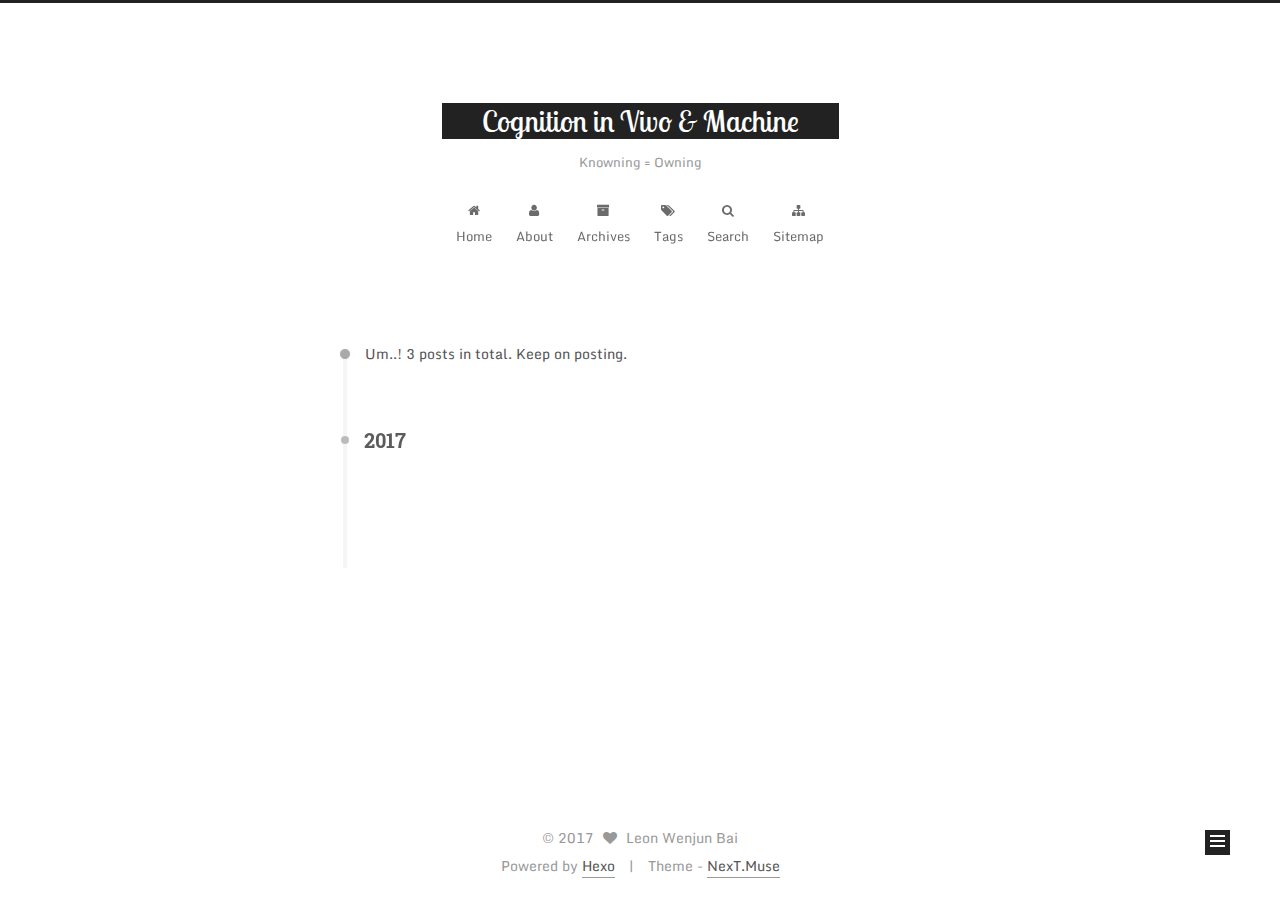
<file: archives/2017/04/index.html>
<!doctype html>



  


<html class="theme-next muse use-motion" lang="en">
<head>
  <meta charset="UTF-8"/>
<meta http-equiv="X-UA-Compatible" content="IE=edge" />
<meta name="viewport" content="width=device-width, initial-scale=1, maximum-scale=1"/>



<meta http-equiv="Cache-Control" content="no-transform" />
<meta http-equiv="Cache-Control" content="no-siteapp" />















  
  
  <link href="/lib/fancybox/source/jquery.fancybox.css?v=2.1.5" rel="stylesheet" type="text/css" />




  
  
  
  

  
    
    
  

  
    
      
    

    
  

  
    
      
    

    
  

  
    
      
    

    
  

  
    
      
    

    
  

  
    
    
    <link href="//fonts.googleapis.com/css?family=Monda:300,300italic,400,400italic,700,700italic|Roboto Slab:300,300italic,400,400italic,700,700italic|Lucida Sans:300,300italic,400,400italic,700,700italic|Lobster Two:300,300italic,400,400italic,700,700italic|PT Mono:300,300italic,400,400italic,700,700italic&subset=latin,latin-ext" rel="stylesheet" type="text/css">
  






<link href="/lib/font-awesome/css/font-awesome.min.css?v=4.6.2" rel="stylesheet" type="text/css" />

<link href="/css/main.css?v=5.1.0" rel="stylesheet" type="text/css" />


  <meta name="keywords" content="Machine Learning, Neuroscience, Cognition" />





  <link rel="alternate" href="/atom.xml" title="Cognition in Vivo & Machine" type="application/atom+xml" />




  <link rel="shortcut icon" type="image/x-icon" href="/favicon.ico?v=5.1.0" />






<meta name="description" content="Life is more about sharing not taking.">
<meta property="og:type" content="website">
<meta property="og:title" content="Cognition in Vivo & Machine">
<meta property="og:url" content="https://leonbai.github.io/archives/2017/04/index.html">
<meta property="og:site_name" content="Cognition in Vivo & Machine">
<meta property="og:description" content="Life is more about sharing not taking.">
<meta name="twitter:card" content="summary">
<meta name="twitter:title" content="Cognition in Vivo & Machine">
<meta name="twitter:description" content="Life is more about sharing not taking.">



<script type="text/javascript" id="hexo.configurations">
  var NexT = window.NexT || {};
  var CONFIG = {
    root: '/',
    scheme: 'Muse',
    sidebar: {"position":"right","display":"post"},
    fancybox: true,
    motion: true,
    duoshuo: {
      userId: '0',
      author: 'Author'
    },
    algolia: {
      applicationID: '',
      apiKey: '',
      indexName: '',
      hits: {"per_page":10},
      labels: {"input_placeholder":"Search for Posts","hits_empty":"We didn't find any results for the search: ${query}","hits_stats":"${hits} results found in ${time} ms"}
    }
  };
</script>



  <link rel="canonical" href="https://leonbai.github.io/archives/2017/04/"/>





  <title> Archive | Cognition in Vivo & Machine </title>
</head>

<body itemscope itemtype="http://schema.org/WebPage" lang="en">

  














  
  
    
  

  <div class="container one-collumn sidebar-position-right  page-archive  ">
    <div class="headband"></div>

    <header id="header" class="header" itemscope itemtype="http://schema.org/WPHeader">
      <div class="header-inner"><div class="site-meta ">
  

  <div class="custom-logo-site-title">
    <a href="/"  class="brand" rel="start">
      <span class="logo-line-before"><i></i></span>
      <span class="site-title">Cognition in Vivo & Machine</span>
      <span class="logo-line-after"><i></i></span>
    </a>
  </div>
    
      <p class="site-subtitle">Knowning = Owning</p>
    
</div>

<div class="site-nav-toggle">
  <button>
    <span class="btn-bar"></span>
    <span class="btn-bar"></span>
    <span class="btn-bar"></span>
  </button>
</div>

<nav class="site-nav">
  

  
    <ul id="menu" class="menu">
      
        
        <li class="menu-item menu-item-home">
          <a href="/" rel="section">
            
              <i class="menu-item-icon fa fa-fw fa-home"></i> <br />
            
            Home
          </a>
        </li>
      
        
        <li class="menu-item menu-item-about">
          <a href="/about me" rel="section">
            
              <i class="menu-item-icon fa fa-fw fa-user"></i> <br />
            
            About
          </a>
        </li>
      
        
        <li class="menu-item menu-item-archives">
          <a href="/archives" rel="section">
            
              <i class="menu-item-icon fa fa-fw fa-archive"></i> <br />
            
            Archives
          </a>
        </li>
      
        
        <li class="menu-item menu-item-tags">
          <a href="/tags" rel="section">
            
              <i class="menu-item-icon fa fa-fw fa-tags"></i> <br />
            
            Tags
          </a>
        </li>
      
        
        <li class="menu-item menu-item-search">
          <a href="/search" rel="section">
            
              <i class="menu-item-icon fa fa-fw fa-search"></i> <br />
            
            Search
          </a>
        </li>
      
        
        <li class="menu-item menu-item-sitemap">
          <a href="/sitemap.xml" rel="section">
            
              <i class="menu-item-icon fa fa-fw fa-sitemap"></i> <br />
            
            Sitemap
          </a>
        </li>
      

      
    </ul>
  

  
</nav>



 </div>
    </header>

    <main id="main" class="main">
      <div class="main-inner">
        <div class="content-wrap">
          <div id="content" class="content">
            

  <section id="posts" class="posts-collapse">
    <span class="archive-move-on"></span>

    <span class="archive-page-counter">
      
      
      
        
      
      Um..! 3 posts in total. Keep on posting.
    </span>

    

      
      
      

      
        
        <div class="collection-title">
          <h2 class="archive-year motion-element" id="archive-year-2017">2017</h2>
        </div>
      
      

      

  <article class="post post-type-normal" itemscope itemtype="http://schema.org/Article">
    <header class="post-header">

      <h1 class="post-title">
        
            <a class="post-title-link" href="/2017/04/17/Retro-for-Intro/" itemprop="url">
              
                <span itemprop="name">Retro-for-Intro</span>
              
            </a>
        
      </h1>

      <div class="post-meta">
        <time class="post-time" itemprop="dateCreated"
              datetime="2017-04-17T21:36:12+09:00"
              content="2017-04-17" >
          04-17
        </time>
      </div>

    </header>
  </article>



    

  </section>

  


          
          </div>
          


          

        </div>
        
          
  
  <div class="sidebar-toggle">
    <div class="sidebar-toggle-line-wrap">
      <span class="sidebar-toggle-line sidebar-toggle-line-first"></span>
      <span class="sidebar-toggle-line sidebar-toggle-line-middle"></span>
      <span class="sidebar-toggle-line sidebar-toggle-line-last"></span>
    </div>
  </div>

  <aside id="sidebar" class="sidebar">
    <div class="sidebar-inner">

      

      

      <section class="site-overview sidebar-panel sidebar-panel-active">
        <div class="site-author motion-element" itemprop="author" itemscope itemtype="http://schema.org/Person">
          <img class="site-author-image" itemprop="image"
               src="/images/avatar.jpg"
               alt="Leon Wenjun Bai" />
          <p class="site-author-name" itemprop="name">Leon Wenjun Bai</p>
           
              <p class="site-description motion-element" itemprop="description">Life is more about sharing not taking.</p>
          
        </div>
        <nav class="site-state motion-element">
        
          
            <div class="site-state-item site-state-posts">
              <a href="/archives">
                <span class="site-state-item-count">3</span>
                <span class="site-state-item-name">posts</span>
              </a>
            </div>
          

          

          
            <div class="site-state-item site-state-tags">
              <a href="/tags">
                <span class="site-state-item-count">1</span>
                <span class="site-state-item-name">tags</span>
              </a>
            </div>
          

        </nav>

        
          <div class="feed-link motion-element">
            <a href="/atom.xml" rel="alternate">
              <i class="fa fa-rss"></i>
              RSS
            </a>
          </div>
        

        <div class="links-of-author motion-element">
          
            
              <span class="links-of-author-item">
                <a href="https://github.com/LeonBai" target="_blank" title="GitHub">
                  
                    <i class="fa fa-fw fa-github"></i>
                  
                  GitHub
                </a>
              </span>
            
              <span class="links-of-author-item">
                <a href="http://weibo.com/小白的青春就此而止" target="_blank" title="Weibo">
                  
                    <i class="fa fa-fw fa-weibo"></i>
                  
                  Weibo
                </a>
              </span>
            
          
        </div>

        
        

        
        

        


      </section>

      

    </div>
  </aside>


        
      </div>
    </main>

    <footer id="footer" class="footer">
      <div class="footer-inner">
        <div class="copyright" >
  
  &copy; 
  <span itemprop="copyrightYear">2017</span>
  <span class="with-love">
    <i class="fa fa-heart"></i>
  </span>
  <span class="author" itemprop="copyrightHolder">Leon Wenjun Bai</span>
</div>


<div class="powered-by">
  Powered by <a class="theme-link" href="https://hexo.io">Hexo</a>
</div>

<div class="theme-info">
  Theme -
  <a class="theme-link" href="https://github.com/iissnan/hexo-theme-next">
    NexT.Muse
  </a>
</div>


        

        
      </div>
    </footer>

    <div class="back-to-top">
      <i class="fa fa-arrow-up"></i>
    </div>
  </div>

  

<script type="text/javascript">
  if (Object.prototype.toString.call(window.Promise) !== '[object Function]') {
    window.Promise = null;
  }
</script>









  




  
  <script type="text/javascript" src="/lib/jquery/index.js?v=2.1.3"></script>

  
  <script type="text/javascript" src="/lib/fastclick/lib/fastclick.min.js?v=1.0.6"></script>

  
  <script type="text/javascript" src="/lib/jquery_lazyload/jquery.lazyload.js?v=1.9.7"></script>

  
  <script type="text/javascript" src="/lib/velocity/velocity.min.js?v=1.2.1"></script>

  
  <script type="text/javascript" src="/lib/velocity/velocity.ui.min.js?v=1.2.1"></script>

  
  <script type="text/javascript" src="/lib/fancybox/source/jquery.fancybox.pack.js?v=2.1.5"></script>


  


  <script type="text/javascript" src="/js/src/utils.js?v=5.1.0"></script>

  <script type="text/javascript" src="/js/src/motion.js?v=5.1.0"></script>



  
  

  
  
    <script type="text/javascript" id="motion.page.archive">
      $('.archive-year').velocity('transition.slideLeftIn');
    </script>
  


  


  <script type="text/javascript" src="/js/src/bootstrap.js?v=5.1.0"></script>



  



  

    <script type="text/javascript">
      var disqus_shortname = 'leonbai-github';
      var disqus_identifier = 'archives/2017/04/index.html';

      var disqus_title = "";


      function run_disqus_script(disqus_script) {
        var dsq = document.createElement('script');
        dsq.type = 'text/javascript';
        dsq.async = true;
        dsq.src = '//' + disqus_shortname + '.disqus.com/' + disqus_script;
        (document.getElementsByTagName('head')[0] || document.getElementsByTagName('body')[0]).appendChild(dsq);
      }

      run_disqus_script('count.js');

      

    </script>
  










  
  

  

  

  

  


</body>
</html>
</file>
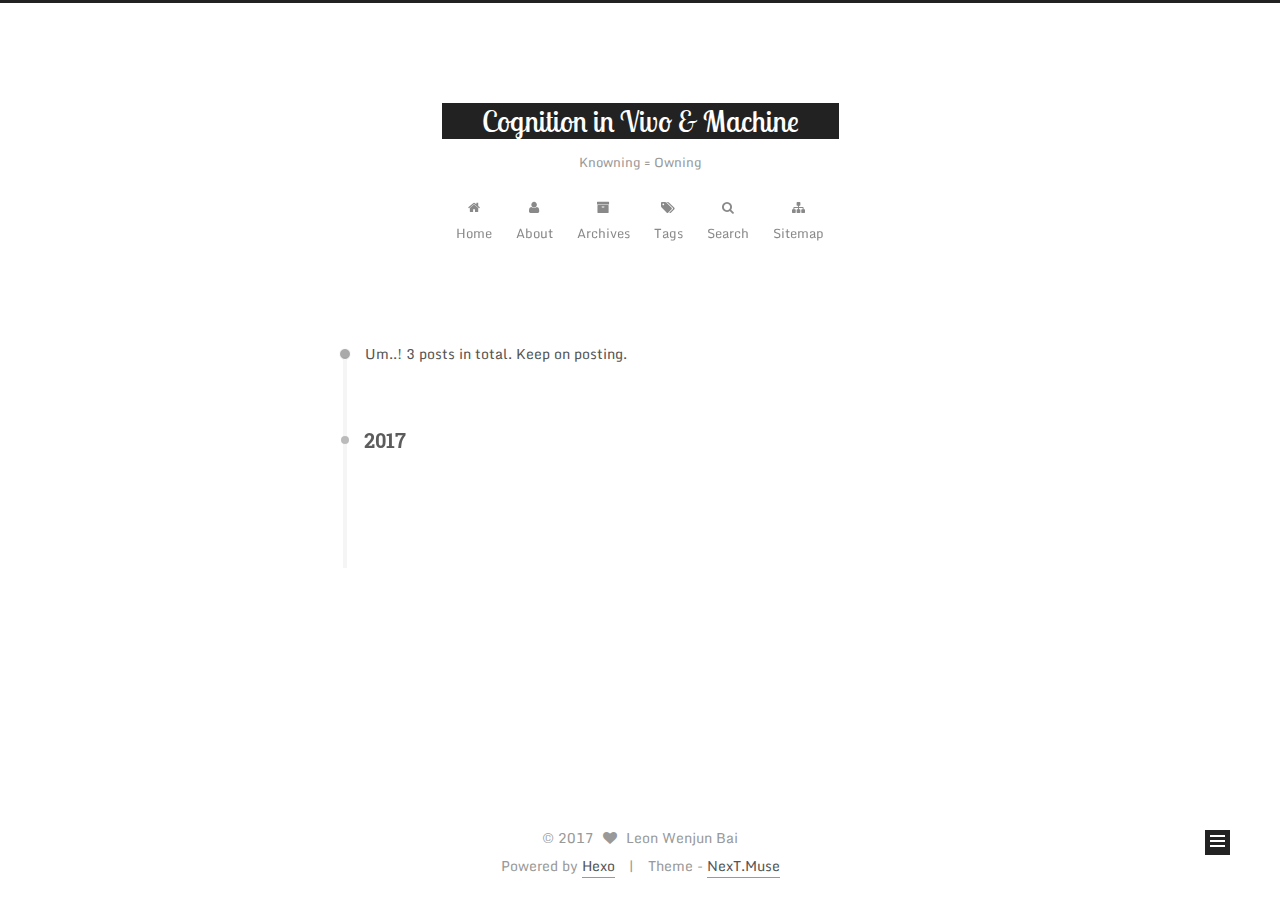
<file: archives/2017/05/index.html>
<!doctype html>



  


<html class="theme-next muse use-motion" lang="en">
<head>
  <meta charset="UTF-8"/>
<meta http-equiv="X-UA-Compatible" content="IE=edge" />
<meta name="viewport" content="width=device-width, initial-scale=1, maximum-scale=1"/>



<meta http-equiv="Cache-Control" content="no-transform" />
<meta http-equiv="Cache-Control" content="no-siteapp" />















  
  
  <link href="/lib/fancybox/source/jquery.fancybox.css?v=2.1.5" rel="stylesheet" type="text/css" />




  
  
  
  

  
    
    
  

  
    
      
    

    
  

  
    
      
    

    
  

  
    
      
    

    
  

  
    
      
    

    
  

  
    
    
    <link href="//fonts.googleapis.com/css?family=Monda:300,300italic,400,400italic,700,700italic|Roboto Slab:300,300italic,400,400italic,700,700italic|Lucida Sans:300,300italic,400,400italic,700,700italic|Lobster Two:300,300italic,400,400italic,700,700italic|PT Mono:300,300italic,400,400italic,700,700italic&subset=latin,latin-ext" rel="stylesheet" type="text/css">
  






<link href="/lib/font-awesome/css/font-awesome.min.css?v=4.6.2" rel="stylesheet" type="text/css" />

<link href="/css/main.css?v=5.1.0" rel="stylesheet" type="text/css" />


  <meta name="keywords" content="Machine Learning, Neuroscience, Cognition" />





  <link rel="alternate" href="/atom.xml" title="Cognition in Vivo & Machine" type="application/atom+xml" />




  <link rel="shortcut icon" type="image/x-icon" href="/favicon.ico?v=5.1.0" />






<meta name="description" content="Life is more about sharing not taking.">
<meta property="og:type" content="website">
<meta property="og:title" content="Cognition in Vivo & Machine">
<meta property="og:url" content="https://leonbai.github.io/archives/2017/05/index.html">
<meta property="og:site_name" content="Cognition in Vivo & Machine">
<meta property="og:description" content="Life is more about sharing not taking.">
<meta name="twitter:card" content="summary">
<meta name="twitter:title" content="Cognition in Vivo & Machine">
<meta name="twitter:description" content="Life is more about sharing not taking.">



<script type="text/javascript" id="hexo.configurations">
  var NexT = window.NexT || {};
  var CONFIG = {
    root: '/',
    scheme: 'Muse',
    sidebar: {"position":"right","display":"post"},
    fancybox: true,
    motion: true,
    duoshuo: {
      userId: '0',
      author: 'Author'
    },
    algolia: {
      applicationID: '',
      apiKey: '',
      indexName: '',
      hits: {"per_page":10},
      labels: {"input_placeholder":"Search for Posts","hits_empty":"We didn't find any results for the search: ${query}","hits_stats":"${hits} results found in ${time} ms"}
    }
  };
</script>



  <link rel="canonical" href="https://leonbai.github.io/archives/2017/05/"/>





  <title> Archive | Cognition in Vivo & Machine </title>
</head>

<body itemscope itemtype="http://schema.org/WebPage" lang="en">

  














  
  
    
  

  <div class="container one-collumn sidebar-position-right  page-archive  ">
    <div class="headband"></div>

    <header id="header" class="header" itemscope itemtype="http://schema.org/WPHeader">
      <div class="header-inner"><div class="site-meta ">
  

  <div class="custom-logo-site-title">
    <a href="/"  class="brand" rel="start">
      <span class="logo-line-before"><i></i></span>
      <span class="site-title">Cognition in Vivo & Machine</span>
      <span class="logo-line-after"><i></i></span>
    </a>
  </div>
    
      <p class="site-subtitle">Knowning = Owning</p>
    
</div>

<div class="site-nav-toggle">
  <button>
    <span class="btn-bar"></span>
    <span class="btn-bar"></span>
    <span class="btn-bar"></span>
  </button>
</div>

<nav class="site-nav">
  

  
    <ul id="menu" class="menu">
      
        
        <li class="menu-item menu-item-home">
          <a href="/" rel="section">
            
              <i class="menu-item-icon fa fa-fw fa-home"></i> <br />
            
            Home
          </a>
        </li>
      
        
        <li class="menu-item menu-item-about">
          <a href="/about me" rel="section">
            
              <i class="menu-item-icon fa fa-fw fa-user"></i> <br />
            
            About
          </a>
        </li>
      
        
        <li class="menu-item menu-item-archives">
          <a href="/archives" rel="section">
            
              <i class="menu-item-icon fa fa-fw fa-archive"></i> <br />
            
            Archives
          </a>
        </li>
      
        
        <li class="menu-item menu-item-tags">
          <a href="/tags" rel="section">
            
              <i class="menu-item-icon fa fa-fw fa-tags"></i> <br />
            
            Tags
          </a>
        </li>
      
        
        <li class="menu-item menu-item-search">
          <a href="/search" rel="section">
            
              <i class="menu-item-icon fa fa-fw fa-search"></i> <br />
            
            Search
          </a>
        </li>
      
        
        <li class="menu-item menu-item-sitemap">
          <a href="/sitemap.xml" rel="section">
            
              <i class="menu-item-icon fa fa-fw fa-sitemap"></i> <br />
            
            Sitemap
          </a>
        </li>
      

      
    </ul>
  

  
</nav>



 </div>
    </header>

    <main id="main" class="main">
      <div class="main-inner">
        <div class="content-wrap">
          <div id="content" class="content">
            

  <section id="posts" class="posts-collapse">
    <span class="archive-move-on"></span>

    <span class="archive-page-counter">
      
      
      
        
      
      Um..! 3 posts in total. Keep on posting.
    </span>

    

      
      
      

      
        
        <div class="collection-title">
          <h2 class="archive-year motion-element" id="archive-year-2017">2017</h2>
        </div>
      
      

      

  <article class="post post-type-normal" itemscope itemtype="http://schema.org/Article">
    <header class="post-header">

      <h1 class="post-title">
        
            <a class="post-title-link" href="/2017/05/22/tutorial-1/" itemprop="url">
              
                <span itemprop="name">Untitled</span>
              
            </a>
        
      </h1>

      <div class="post-meta">
        <time class="post-time" itemprop="dateCreated"
              datetime="2017-05-22T19:57:42+09:00"
              content="2017-05-22" >
          05-22
        </time>
      </div>

    </header>
  </article>



    

  </section>

  


          
          </div>
          


          

        </div>
        
          
  
  <div class="sidebar-toggle">
    <div class="sidebar-toggle-line-wrap">
      <span class="sidebar-toggle-line sidebar-toggle-line-first"></span>
      <span class="sidebar-toggle-line sidebar-toggle-line-middle"></span>
      <span class="sidebar-toggle-line sidebar-toggle-line-last"></span>
    </div>
  </div>

  <aside id="sidebar" class="sidebar">
    <div class="sidebar-inner">

      

      

      <section class="site-overview sidebar-panel sidebar-panel-active">
        <div class="site-author motion-element" itemprop="author" itemscope itemtype="http://schema.org/Person">
          <img class="site-author-image" itemprop="image"
               src="/images/avatar.jpg"
               alt="Leon Wenjun Bai" />
          <p class="site-author-name" itemprop="name">Leon Wenjun Bai</p>
           
              <p class="site-description motion-element" itemprop="description">Life is more about sharing not taking.</p>
          
        </div>
        <nav class="site-state motion-element">
        
          
            <div class="site-state-item site-state-posts">
              <a href="/archives">
                <span class="site-state-item-count">3</span>
                <span class="site-state-item-name">posts</span>
              </a>
            </div>
          

          

          
            <div class="site-state-item site-state-tags">
              <a href="/tags">
                <span class="site-state-item-count">1</span>
                <span class="site-state-item-name">tags</span>
              </a>
            </div>
          

        </nav>

        
          <div class="feed-link motion-element">
            <a href="/atom.xml" rel="alternate">
              <i class="fa fa-rss"></i>
              RSS
            </a>
          </div>
        

        <div class="links-of-author motion-element">
          
            
              <span class="links-of-author-item">
                <a href="https://github.com/LeonBai" target="_blank" title="GitHub">
                  
                    <i class="fa fa-fw fa-github"></i>
                  
                  GitHub
                </a>
              </span>
            
              <span class="links-of-author-item">
                <a href="http://weibo.com/小白的青春就此而止" target="_blank" title="Weibo">
                  
                    <i class="fa fa-fw fa-weibo"></i>
                  
                  Weibo
                </a>
              </span>
            
          
        </div>

        
        

        
        

        


      </section>

      

    </div>
  </aside>


        
      </div>
    </main>

    <footer id="footer" class="footer">
      <div class="footer-inner">
        <div class="copyright" >
  
  &copy; 
  <span itemprop="copyrightYear">2017</span>
  <span class="with-love">
    <i class="fa fa-heart"></i>
  </span>
  <span class="author" itemprop="copyrightHolder">Leon Wenjun Bai</span>
</div>


<div class="powered-by">
  Powered by <a class="theme-link" href="https://hexo.io">Hexo</a>
</div>

<div class="theme-info">
  Theme -
  <a class="theme-link" href="https://github.com/iissnan/hexo-theme-next">
    NexT.Muse
  </a>
</div>


        

        
      </div>
    </footer>

    <div class="back-to-top">
      <i class="fa fa-arrow-up"></i>
    </div>
  </div>

  

<script type="text/javascript">
  if (Object.prototype.toString.call(window.Promise) !== '[object Function]') {
    window.Promise = null;
  }
</script>









  




  
  <script type="text/javascript" src="/lib/jquery/index.js?v=2.1.3"></script>

  
  <script type="text/javascript" src="/lib/fastclick/lib/fastclick.min.js?v=1.0.6"></script>

  
  <script type="text/javascript" src="/lib/jquery_lazyload/jquery.lazyload.js?v=1.9.7"></script>

  
  <script type="text/javascript" src="/lib/velocity/velocity.min.js?v=1.2.1"></script>

  
  <script type="text/javascript" src="/lib/velocity/velocity.ui.min.js?v=1.2.1"></script>

  
  <script type="text/javascript" src="/lib/fancybox/source/jquery.fancybox.pack.js?v=2.1.5"></script>


  


  <script type="text/javascript" src="/js/src/utils.js?v=5.1.0"></script>

  <script type="text/javascript" src="/js/src/motion.js?v=5.1.0"></script>



  
  

  
  
    <script type="text/javascript" id="motion.page.archive">
      $('.archive-year').velocity('transition.slideLeftIn');
    </script>
  


  


  <script type="text/javascript" src="/js/src/bootstrap.js?v=5.1.0"></script>



  



  

    <script type="text/javascript">
      var disqus_shortname = 'leonbai-github';
      var disqus_identifier = 'archives/2017/05/index.html';

      var disqus_title = "";


      function run_disqus_script(disqus_script) {
        var dsq = document.createElement('script');
        dsq.type = 'text/javascript';
        dsq.async = true;
        dsq.src = '//' + disqus_shortname + '.disqus.com/' + disqus_script;
        (document.getElementsByTagName('head')[0] || document.getElementsByTagName('body')[0]).appendChild(dsq);
      }

      run_disqus_script('count.js');

      

    </script>
  










  
  

  

  

  

  


</body>
</html>
</file>
<file: css/main.css>
/* normalize.css v3.0.2 | MIT License | git.io/normalize */
html {
  font-family: sans-serif; /* 1 */
  -ms-text-size-adjust: 100%; /* 2 */
  -webkit-text-size-adjust: 100%; /* 2 */
}
body {
  margin: 0;
}
article,
aside,
details,
figcaption,
figure,
footer,
header,
hgroup,
main,
menu,
nav,
section,
summary {
  display: block;
}
audio,
canvas,
progress,
video {
  display: inline-block; /* 1 */
  vertical-align: baseline; /* 2 */
}
audio:not([controls]) {
  display: none;
  height: 0;
}
[hidden],
template {
  display: none;
}
a {
  background-color: transparent;
}
a:active,
a:hover {
  outline: 0;
}
abbr[title] {
  border-bottom: 1px dotted;
}
b,
strong {
  font-weight: bold;
}
dfn {
  font-style: italic;
}
h1 {
  font-size: 2em;
  margin: 0.67em 0;
}
mark {
  background: #ff0;
  color: #000;
}
small {
  font-size: 80%;
}
sub,
sup {
  font-size: 75%;
  line-height: 0;
  position: relative;
  vertical-align: baseline;
}
sup {
  top: -0.5em;
}
sub {
  bottom: -0.25em;
}
img {
  border: 0;
}
svg:not(:root) {
  overflow: hidden;
}
figure {
  margin: 1em 40px;
}
hr {
  -moz-box-sizing: content-box;
  box-sizing: content-box;
  height: 0;
}
pre {
  overflow: auto;
}
code,
kbd,
pre,
samp {
  font-family: monospace, monospace;
  font-size: 1em;
}
button,
input,
optgroup,
select,
textarea {
  color: inherit; /* 1 */
  font: inherit; /* 2 */
  margin: 0; /* 3 */
}
button {
  overflow: visible;
}
button,
select {
  text-transform: none;
}
button,
html input[type="button"],
input[type="reset"],
input[type="submit"] {
  -webkit-appearance: button; /* 2 */
  cursor: pointer; /* 3 */
}
button[disabled],
html input[disabled] {
  cursor: default;
}
button::-moz-focus-inner,
input::-moz-focus-inner {
  border: 0;
  padding: 0;
}
input {
  line-height: normal;
}
input[type="checkbox"],
input[type="radio"] {
  box-sizing: border-box; /* 1 */
  padding: 0; /* 2 */
}
input[type="number"]::-webkit-inner-spin-button,
input[type="number"]::-webkit-outer-spin-button {
  height: auto;
}
input[type="search"] {
  -webkit-appearance: textfield; /* 1 */
  -moz-box-sizing: content-box;
  -webkit-box-sizing: content-box; /* 2 */
  box-sizing: content-box;
}
input[type="search"]::-webkit-search-cancel-button,
input[type="search"]::-webkit-search-decoration {
  -webkit-appearance: none;
}
fieldset {
  border: 1px solid #c0c0c0;
  margin: 0 2px;
  padding: 0.35em 0.625em 0.75em;
}
legend {
  border: 0; /* 1 */
  padding: 0; /* 2 */
}
textarea {
  overflow: auto;
}
optgroup {
  font-weight: bold;
}
table {
  border-collapse: collapse;
  border-spacing: 0;
}
td,
th {
  padding: 0;
}
::selection {
  background: #262a30;
  color: #fff;
}
body {
  position: relative;
  font-family: 'Monda', "PingFang SC", "Microsoft YaHei", sans-serif;
  font-size: 14px;
  line-height: 2;
  color: #555;
  background: #fff;
}
@media (max-width: 767px) {
  body {
    padding-right: 0 !important;
  }
}
@media (min-width: 768px) and (max-width: 991px) {
  body {
    padding-right: 0 !important;
  }
}
@media (min-width: 1600px) {
  body {
    font-size: 16px;
  }
}
h1,
h2,
h3,
h4,
h5,
h6 {
  margin: 0;
  padding: 0;
  font-weight: bold;
  line-height: 1.5;
  font-family: 'Roboto Slab', 'Monda', "PingFang SC", "Microsoft YaHei", sans-serif;
}
h2,
h3,
h4,
h5,
h6 {
  margin: 20px 0 15px;
}
h1 {
  font-size: 22px;
}
@media (max-width: 767px) {
  h1 {
    font-size: 18px;
  }
}
h2 {
  font-size: 20px;
}
@media (max-width: 767px) {
  h2 {
    font-size: 16px;
  }
}
h3 {
  font-size: 18px;
}
@media (max-width: 767px) {
  h3 {
    font-size: 14px;
  }
}
h4 {
  font-size: 16px;
}
@media (max-width: 767px) {
  h4 {
    font-size: 12px;
  }
}
h5 {
  font-size: 14px;
}
@media (max-width: 767px) {
  h5 {
    font-size: 10px;
  }
}
h6 {
  font-size: 12px;
}
@media (max-width: 767px) {
  h6 {
    font-size: 8px;
  }
}
p {
  margin: 0 0 25px 0;
}
a {
  color: #555;
  text-decoration: none;
  border-bottom: 1px solid #999;
  word-wrap: break-word;
}
a:hover {
  color: #222;
  border-bottom-color: #222;
}
ul {
  list-style: none;
}
blockquote {
  margin: 0;
  padding: 0;
}
img {
  display: block;
  margin: auto;
  max-width: 100%;
  height: auto;
}
hr {
  margin: 40px 0;
  height: 3px;
  border: none;
  background-color: #ddd;
  background-image: repeating-linear-gradient(-45deg, #fff, #fff 4px, transparent 4px, transparent 8px);
}
blockquote {
  padding: 0 15px;
  color: #666;
  border-left: 4px solid #ddd;
}
blockquote cite::before {
  content: "-";
  padding: 0 5px;
}
dt {
  font-weight: 700;
}
dd {
  margin: 0;
  padding: 0;
}
.text-left {
  text-align: left;
}
.text-center {
  text-align: center;
}
.text-right {
  text-align: right;
}
.text-justify {
  text-align: justify;
}
.text-nowrap {
  white-space: nowrap;
}
.text-lowercase {
  text-transform: lowercase;
}
.text-uppercase {
  text-transform: uppercase;
}
.text-capitalize {
  text-transform: capitalize;
}
.center-block {
  display: block;
  margin-left: auto;
  margin-right: auto;
}
.clearfix:before,
.clearfix:after {
  content: " ";
  display: table;
}
.clearfix:after {
  clear: both;
}
.pullquote {
  width: 45%;
}
.pullquote.left {
  float: left;
  margin-left: 5px;
  margin-right: 10px;
}
.pullquote.right {
  float: right;
  margin-left: 10px;
  margin-right: 5px;
}
.affix.affix.affix {
  position: fixed;
}
.translation {
  margin-top: -20px;
  font-size: 14px;
  color: #999;
}
.scrollbar-measure {
  width: 100px;
  height: 100px;
  overflow: scroll;
  position: absolute;
  top: -9999px;
}
.use-motion .motion-element {
  opacity: 0;
}
#local-search-input {
  padding: 3px;
  border: none;
  text-indent: 14px;
  border-radius: 0;
  width: 140px;
  outline: none;
  border-bottom: 1px solid #999;
  background: inherit;
  opacity: 0.5;
}
#local-search-input:focus {
  opacity: 1;
}
.search-icon {
  position: absolute;
  top: 9px;
}
table {
  margin: 20px 0;
  width: 100%;
  border-collapse: collapse;
  border-spacing: 0;
  border: 1px solid #ddd;
  font-size: 14px;
  table-layout: fixed;
  word-wrap: break-all;
}
table>tbody>tr:nth-of-type(odd) {
  background-color: #f9f9f9;
}
table>tbody>tr:hover {
  background-color: #f5f5f5;
}
caption,
th,
td {
  padding: 8px;
  text-align: left;
  vertical-align: middle;
  font-weight: normal;
}
th,
td {
  border-bottom: 3px solid #ddd;
  border-right: 1px solid #eee;
}
th {
  padding-bottom: 10px;
  font-weight: 700;
}
td {
  border-bottom-width: 1px;
}
html,
body {
  height: 100%;
}
.container {
  position: relative;
  min-height: 100%;
}
.header-inner {
  margin: 0 auto;
  padding: 100px 0 70px;
  width: 700px;
}
@media (min-width: 1600px) {
  .container .header-inner {
    width: 900px;
  }
}
.main {
  padding-bottom: 150px;
}
.main-inner {
  margin: 0 auto;
  width: 700px;
}
@media (min-width: 1600px) {
  .container .main-inner {
    width: 900px;
  }
}
.footer {
  position: absolute;
  left: 0;
  bottom: 0;
  width: 100%;
  min-height: 50px;
}
.footer-inner {
  box-sizing: border-box;
  margin: 20px auto;
  width: 700px;
}
@media (min-width: 1600px) {
  .container .footer-inner {
    width: 900px;
  }
}
pre,
.highlight {
  overflow: auto;
  margin: 20px 0;
  padding: 0;
  font-size: 13px;
  color: #fff;
  background: #002451;
  line-height: 1.6;
}
pre,
code {
  font-family: 'PT Mono', consolas, Menlo, "PingFang SC", "Microsoft YaHei", monospace;
}
code {
  padding: 2px 4px;
  word-wrap: break-word;
  color: #fff;
  background: #002451;
  border-radius: 3px;
  font-size: 13px;
}
pre code {
  padding: 0;
  color: #fff;
  background: none;
  text-shadow: none;
}
.highlight {
  border-radius: 1px;
}
.highlight pre {
  border: none;
  margin: 0;
  padding: 10px 0;
}
.highlight table {
  margin: 0;
  width: auto;
  border: none;
}
.highlight td {
  border: none;
  padding: 0;
}
.highlight figcaption {
  font-size: 1em;
  color: #fff;
  line-height: 1em;
  margin-bottom: 1em;
}
.highlight figcaption:before,
.highlight figcaption:after {
  content: " ";
  display: table;
}
.highlight figcaption:after {
  clear: both;
}
.highlight figcaption a {
  float: right;
  color: #fff;
}
.highlight figcaption a:hover {
  border-bottom-color: #fff;
}
.highlight .gutter pre {
  padding-left: 10px;
  padding-right: 10px;
  color: #7285b7;
  text-align: right;
  background-color: #000e20;
}
.highlight .code pre {
  padding-left: 10px;
  padding-right: 10px;
  background-color: #002451;
}
.highlight .line {
  height: 20px;
}
.gutter {
  -webkit-user-select: none;
  -moz-user-select: none;
  -ms-user-select: none;
  user-select: none;
}
.gist table {
  width: auto;
}
.gist table td {
  border: none;
}
pre .deletion {
  background: #008000;
}
pre .addition {
  background: #800000;
}
pre .meta {
  color: #ebbbff;
}
pre .comment {
  color: #7285b7;
}
pre .variable,
pre .attribute,
pre .tag,
pre .regexp,
pre .ruby .constant,
pre .xml .tag .title,
pre .xml .pi,
pre .xml .doctype,
pre .html .doctype,
pre .css .id,
pre .css .class,
pre .css .pseudo {
  color: #ff9da4;
}
pre .number,
pre .preprocessor,
pre .built_in,
pre .literal,
pre .params,
pre .constant,
pre .command {
  color: #ffc58f;
}
pre .ruby .class .title,
pre .css .rules .attribute,
pre .string,
pre .value,
pre .inheritance,
pre .header,
pre .ruby .symbol,
pre .xml .cdata,
pre .special,
pre .number,
pre .formula {
  color: #d1f1a9;
}
pre .title,
pre .css .hexcolor {
  color: #9ff;
}
pre .function,
pre .python .decorator,
pre .python .title,
pre .ruby .function .title,
pre .ruby .title .keyword,
pre .perl .sub,
pre .javascript .title,
pre .coffeescript .title {
  color: #bbdaff;
}
pre .keyword,
pre .javascript .function {
  color: #ebbbff;
}
.full-image.full-image.full-image {
  border: none;
  max-width: 100%;
  width: auto;
  margin: 20px auto;
}
@media (min-width: 992px) {
  .full-image.full-image.full-image {
    max-width: none;
    width: 110%;
    margin: 25px -5%;
  }
}
.blockquote-center,
.page-home .post-type-quote blockquote,
.page-post-detail .post-type-quote blockquote {
  position: relative;
  margin: 40px 0;
  padding: 0;
  border-left: none;
  text-align: center;
}
.blockquote-center::before,
.page-home .post-type-quote blockquote::before,
.page-post-detail .post-type-quote blockquote::before,
.blockquote-center::after,
.page-home .post-type-quote blockquote::after,
.page-post-detail .post-type-quote blockquote::after {
  position: absolute;
  content: ' ';
  display: block;
  width: 100%;
  height: 24px;
  opacity: 0.2;
  background-repeat: no-repeat;
  background-position: 0 -6px;
  background-size: 22px 22px;
}
.blockquote-center::before,
.page-home .post-type-quote blockquote::before,
.page-post-detail .post-type-quote blockquote::before {
  top: -20px;
  background-image: url("../images/quote-l.svg");
  border-top: 1px solid #ccc;
}
.blockquote-center::after,
.page-home .post-type-quote blockquote::after,
.page-post-detail .post-type-quote blockquote::after {
  bottom: -20px;
  background-image: url("../images/quote-r.svg");
  border-bottom: 1px solid #ccc;
  background-position: 100% 8px;
}
.blockquote-center p,
.page-home .post-type-quote blockquote p,
.page-post-detail .post-type-quote blockquote p,
.blockquote-center div,
.page-home .post-type-quote blockquote div,
.page-post-detail .post-type-quote blockquote div {
  text-align: center;
}
.post .post-body .group-picture img {
  box-sizing: border-box;
  padding: 0 3px;
  border: none;
}
.post .group-picture-row {
  overflow: hidden;
  margin-top: 6px;
}
.post .group-picture-row:first-child {
  margin-top: 0;
}
.post .group-picture-column {
  float: left;
}
.page-post-detail .post-body .group-picture-column {
  float: none;
  margin-top: 10px;
  width: auto !important;
}
.page-post-detail .post-body .group-picture-column img {
  margin: 0 auto;
}
.page-archive .group-picture-container {
  overflow: hidden;
}
.page-archive .group-picture-row {
  float: left;
}
.page-archive .group-picture-row:first-child {
  margin-top: 6px;
}
.page-archive .group-picture-column {
  max-width: 150px;
  max-height: 150px;
}
.note {
  padding: 20px;
  margin: 20px 0;
  border: 1px solid #eee;
  border-left-width: 5px;
  border-radius: 3px;
}
.note h2,
.note h3,
.note h4,
.note h5,
.note h6 {
  margin-top: 0;
  margin-bottom: 5px;
}
.note p:last-child {
  margin-bottom: 0;
}
.note code {
  border-radius: 3px;
}
.note+.note {
  margin-top: -5px;
}
.default {
  border-left-color: #777;
}
.default h2,
.default h3,
.default h4,
.default h5,
.default h6 {
  color: #777;
}
.primary {
  border-left-color: #428bca;
}
.primary h2,
.primary h3,
.primary h4,
.primary h5,
.primary h6 {
  color: #428bca;
}
.success {
  border-left-color: #5cb85c;
}
.success h2,
.success h3,
.success h4,
.success h5,
.success h6 {
  color: #5cb85c;
}
.danger {
  border-left-color: #d9534f;
}
.danger h2,
.danger h3,
.danger h4,
.danger h5,
.danger h6 {
  color: #d9534f;
}
.warning {
  border-left-color: #f0ad4e;
}
.warning h2,
.warning h3,
.warning h4,
.warning h5,
.warning h6 {
  color: #f0ad4e;
}
.info {
  border-left-color: #5bc0de;
}
.info h2,
.info h3,
.info h4,
.info h5,
.info h6 {
  color: #5bc0de;
}
.btn {
  display: inline-block;
  padding: 0 20px;
  font-size: 14px;
  color: #fff;
  background: #222;
  border: 2px solid #222;
  text-decoration: none;
  border-radius: 0;
  transition-property: background-color;
  transition-duration: 0.2s;
  transition-timing-function: ease-in-out;
  transition-delay: 0s;
}
.btn:hover,
.post-button .btn:hover {
  border-color: #222;
  color: #222;
  background: #fff;
}
.btn-bar {
  display: block;
  width: 22px;
  height: 2px;
  background: #555;
  border-radius: 1px;
}
.btn-bar+.btn-bar {
  margin-top: 4px;
}
.pagination {
  margin: 120px 0 40px;
  text-align: center;
  border-top: 1px solid #eee;
}
.page-number-basic,
.pagination .prev,
.pagination .next,
.pagination .page-number,
.pagination .space {
  display: inline-block;
  position: relative;
  top: -1px;
  margin: 0 10px;
  padding: 0 10px;
  line-height: 30px;
}
@media (max-width: 767px) {
  .page-number-basic,
  .pagination .prev,
  .pagination .next,
  .pagination .page-number,
  .pagination .space {
    margin: 0 5px;
  }
}
.pagination .prev,
.pagination .next,
.pagination .page-number {
  border-bottom: 0;
  border-top: 1px solid #eee;
  transition-property: border-color;
  transition-duration: 0.2s;
  transition-timing-function: ease-in-out;
  transition-delay: 0s;
}
.pagination .prev:hover,
.pagination .next:hover,
.pagination .page-number:hover {
  border-top-color: #222;
}
.pagination .space {
  padding: 0;
  margin: 0;
}
.pagination .prev {
  margin-left: 0;
}
.pagination .next {
  margin-right: 0;
}
.pagination .page-number.current {
  color: #fff;
  background: #ccc;
  border-top-color: #ccc;
}
@media (max-width: 767px) {
  .pagination {
    border-top: none;
  }
  .pagination .prev,
  .pagination .next,
  .pagination .page-number {
    margin-bottom: 10px;
    border-top: 0;
    border-bottom: 1px solid #eee;
  }
  .pagination .prev:hover,
  .pagination .next:hover,
  .pagination .page-number:hover {
    border-bottom-color: #222;
  }
}
.comments {
  margin: 60px 20px 0;
}
.tag-cloud {
  text-align: center;
}
.tag-cloud a {
  display: inline-block;
  margin: 10px;
}
.back-to-top {
  box-sizing: border-box;
  position: fixed;
  bottom: -100px;
  right: 50px;
  z-index: 1050;
  padding: 0 6px;
  width: 25px;
  background: #222;
  font-size: 12px;
  opacity: 1;
  color: #fff;
  cursor: pointer;
  text-align: center;
  -webkit-transform: translateZ(0);
  transition-property: bottom;
  transition-duration: 0.2s;
  transition-timing-function: ease-in-out;
  transition-delay: 0s;
}
@media (max-width: 767px) {
  .back-to-top {
    display: none;
  }
}
@media (min-width: 768px) and (max-width: 991px) {
  .back-to-top {
    display: none;
  }
}
.back-to-top.back-to-top-on {
  bottom: 19px;
}
.header {
  background: #fff;
}
.header-inner {
  position: relative;
}
.headband {
  height: 3px;
  background: #222;
}
.site-meta {
  margin: 0;
  text-align: center;
}
@media (max-width: 767px) {
  .site-meta {
    text-align: center;
  }
}
.brand {
  position: relative;
  display: inline-block;
  padding: 0 40px;
  color: #fff;
  background: #222;
  border-bottom: none;
}
.brand:hover {
  color: #fff;
}
.logo {
  display: inline-block;
  margin-right: 5px;
  line-height: 36px;
  vertical-align: top;
}
.site-title {
  display: inline-block;
  vertical-align: top;
  line-height: 36px;
  font-size: 30px;
  font-weight: normal;
  font-family: 'Lobster Two', 'Monda', "PingFang SC", "Microsoft YaHei", sans-serif;
}
.site-subtitle {
  margin-top: 10px;
  font-size: 13px;
  color: #999;
}
.use-motion .brand {
  opacity: 0;
}
.use-motion .logo,
.use-motion .site-title,
.use-motion .site-subtitle {
  opacity: 0;
  position: relative;
  top: -10px;
}
.site-nav-toggle {
  display: none;
  position: absolute;
  top: 10px;
  left: 10px;
}
@media (max-width: 767px) {
  .site-nav-toggle {
    display: block;
  }
}
.site-nav-toggle button {
  margin-top: 2px;
  padding: 9px 10px;
  background: transparent;
  border: none;
}
@media (max-width: 767px) {
  .site-nav {
    display: none;
    margin: 0 -10px;
    padding: 0 10px;
    clear: both;
    border-top: 1px solid #ddd;
  }
}
@media (min-width: 768px) and (max-width: 991px) {
  .site-nav {
    display: block !important;
  }
}
@media (min-width: 992px) {
  .site-nav {
    display: block !important;
  }
}
.menu {
  margin-top: 20px;
  padding-left: 0;
  text-align: center;
}
.menu .menu-item {
  display: inline-block;
  margin: 0 10px;
}
@media screen and (max-width: 767px) {
  .menu .menu-item {
    margin-top: 10px;
  }
}
.menu .menu-item a {
  display: block;
  font-size: 13px;
  text-transform: capitalize;
  line-height: inherit;
  border-bottom: 1px solid transparent;
  transition-property: border-color;
  transition-duration: 0.2s;
  transition-timing-function: ease-in-out;
  transition-delay: 0s;
}
.menu .menu-item a:hover {
  border-bottom-color: #222;
}
.menu .menu-item .fa {
  margin-right: 5px;
}
.use-motion .menu-item {
  opacity: 0;
}
.post-body {
  font-family: 'Lucida Sans', 'Monda', "PingFang SC", "Microsoft YaHei", sans-serif;
}
@media (max-width: 767px) {
  .post-body {
    word-break: break-word;
  }
}
.post-body .fancybox img {
  display: block !important;
  margin: 0 auto;
  cursor: pointer;
  cursor: zoom-in;
  cursor: -webkit-zoom-in;
}
.post-body .image-caption,
.post-body .figure .caption {
  margin: 10px auto 15px;
  text-align: center;
  font-size: 14px;
  color: #999;
  font-weight: bold;
  line-height: 1;
}
.post-sticky-flag {
  display: inline-block;
  font-size: 16px;
  -ms-transform: rotate(30deg);
  -webkit-transform: rotate(30deg);
  -moz-transform: rotate(30deg);
  -ms-transform: rotate(30deg);
  -o-transform: rotate(30deg);
  transform: rotate(30deg);
}
.posts-expand {
  padding-top: 40px;
}
@media (max-width: 767px) {
  .posts-expand {
    margin: 0 20px;
  }
  .post-body pre,
  .post-body .highlight {
    padding: 10px;
  }
  .post-body pre .gutter pre,
  .post-body .highlight .gutter pre {
    padding-right: 10px;
  }
}
@media (min-width: 992px) {
  .posts-expand .post-body {
    text-align: justify;
  }
}
.posts-expand .post-body h2,
.posts-expand .post-body h3,
.posts-expand .post-body h4,
.posts-expand .post-body h5,
.posts-expand .post-body h6 {
  padding-top: 10px;
}
.posts-expand .post-body h2 .header-anchor,
.posts-expand .post-body h3 .header-anchor,
.posts-expand .post-body h4 .header-anchor,
.posts-expand .post-body h5 .header-anchor,
.posts-expand .post-body h6 .header-anchor {
  float: right;
  margin-left: 10px;
  color: #ccc;
  border-bottom-style: none;
  visibility: hidden;
}
.posts-expand .post-body h2 .header-anchor:hover,
.posts-expand .post-body h3 .header-anchor:hover,
.posts-expand .post-body h4 .header-anchor:hover,
.posts-expand .post-body h5 .header-anchor:hover,
.posts-expand .post-body h6 .header-anchor:hover {
  color: inherit;
}
.posts-expand .post-body h2:hover .header-anchor,
.posts-expand .post-body h3:hover .header-anchor,
.posts-expand .post-body h4:hover .header-anchor,
.posts-expand .post-body h5:hover .header-anchor,
.posts-expand .post-body h6:hover .header-anchor {
  visibility: visible;
}
.posts-expand .post-body ul li {
  list-style: circle;
}
.posts-expand .post-body img {
  box-sizing: border-box;
  margin: auto;
  padding: 3px;
  border: 1px solid #ddd;
}
.posts-expand .fancybox img {
  margin: 0 auto;
}
@media (max-width: 767px) {
  .posts-collapse {
    margin: 0 20px;
  }
  .posts-collapse .post-title,
  .posts-collapse .post-meta {
    display: block;
    width: auto;
    text-align: left;
  }
}
.posts-collapse {
  position: relative;
  z-index: 1010;
  margin-left: 55px;
}
.posts-collapse::after {
  content: " ";
  position: absolute;
  top: 20px;
  left: 0;
  margin-left: -2px;
  width: 4px;
  height: 100%;
  background: #f5f5f5;
  z-index: -1;
}
@media (max-width: 767px) {
  .posts-collapse {
    margin: 0 20px;
  }
}
.posts-collapse .collection-title {
  position: relative;
  margin: 60px 0;
}
.posts-collapse .collection-title h2 {
  margin-left: 20px;
}
.posts-collapse .collection-title small {
  color: #bbb;
}
.posts-collapse .collection-title::before {
  content: " ";
  position: absolute;
  left: 0;
  top: 50%;
  margin-left: -4px;
  margin-top: -4px;
  width: 8px;
  height: 8px;
  background: #bbb;
  border-radius: 50%;
}
.posts-collapse .post {
  margin: 30px 0;
}
.posts-collapse .post-header {
  position: relative;
  transition-duration: 0.2s;
  transition-timing-function: ease-in-out;
  transition-delay: 0s;
  transition-property: border;
  border-bottom: 1px dashed #ccc;
}
.posts-collapse .post-header::before {
  content: " ";
  position: absolute;
  left: 0;
  top: 12px;
  width: 6px;
  height: 6px;
  margin-left: -4px;
  background: #bbb;
  border-radius: 50%;
  border: 1px solid #fff;
  transition-duration: 0.2s;
  transition-timing-function: ease-in-out;
  transition-delay: 0s;
  transition-property: background;
}
.posts-collapse .post-header:hover {
  border-bottom-color: #666;
}
.posts-collapse .post-header:hover::before {
  background: #222;
}
.posts-collapse .post-meta {
  position: absolute;
  font-size: 12px;
  left: 20px;
  top: 5px;
}
.posts-collapse .post-comments-count {
  display: none;
}
.posts-collapse .post-title {
  margin-left: 60px;
  font-size: 16px;
  font-weight: normal;
  line-height: inherit;
}
.posts-collapse .post-title::after {
  margin-left: 3px;
  opacity: 0.6;
}
.posts-collapse .post-title a {
  color: #666;
  border-bottom: none;
}
.page-home .post-type-quote .post-header,
.page-post-detail .post-type-quote .post-header,
.page-home .post-type-quote .post-tags,
.page-post-detail .post-type-quote .post-tags {
  display: none;
}
.posts-expand .post-title {
  font-size: 26px;
  text-align: center;
  word-break: break-word;
  font-weight: 400;
}
@media (max-width: 767px) {
  .posts-expand .post-title {
    font-size: 22px;
  }
}
.posts-expand .post-title-link {
  display: inline-block;
  position: relative;
  color: #555;
  border-bottom: none;
  line-height: 1.2;
  vertical-align: top;
}
.posts-expand .post-title-link::before {
  content: "";
  position: absolute;
  width: 100%;
  height: 2px;
  bottom: 0;
  left: 0;
  background-color: #000;
  visibility: hidden;
  -webkit-transform: scaleX(0);
  -moz-transform: scaleX(0);
  -ms-transform: scaleX(0);
  -o-transform: scaleX(0);
  transform: scaleX(0);
  transition-duration: 0.2s;
  transition-timing-function: ease-in-out;
  transition-delay: 0s;
}
.posts-expand .post-title-link:hover::before {
  visibility: visible;
  -webkit-transform: scaleX(1);
  -moz-transform: scaleX(1);
  -ms-transform: scaleX(1);
  -o-transform: scaleX(1);
  transform: scaleX(1);
}
.posts-expand .post-title-link .fa {
  font-size: 16px;
}
.posts-expand .post-meta {
  margin: 3px 0 60px 0;
  color: #999;
  font-family: 'Lucida Sans', 'Monda', "PingFang SC", "Microsoft YaHei", sans-serif;
  font-size: 12px;
  text-align: center;
}
.posts-expand .post-meta .post-category-list {
  display: inline-block;
  margin: 0;
  padding: 3px;
}
.posts-expand .post-meta .post-category-list-link {
  color: #999;
}
.posts-expand .post-meta .post-description {
  font-size: 14px;
  margin-top: 2px;
}
.post-meta-divider {
  margin: 0 0.5em;
}
.post-meta-item-icon {
  margin-right: 3px;
}
@media (min-width: 768px) and (max-width: 991px) {
  .post-meta-item-icon {
    display: inline-block;
  }
}
@media (max-width: 767px) {
  .post-meta-item-icon {
    display: inline-block;
  }
}
@media (min-width: 768px) and (max-width: 991px) {
  .post-meta-item-text {
    display: none;
  }
}
@media (max-width: 767px) {
  .post-meta-item-text {
    display: none;
  }
}
@media (max-width: 767px) {
  .posts-expand .post-comments-count {
    display: none;
  }
}
.social-like {
  font-size: 14px;
  height: 20px;
  text-align: center;
  border-top: 1px solid #eee;
  padding-top: 9px;
  margin-top: 45px;
  display: flex;
  justify-content: center;
}
.vk_like {
  width: 85px;
  height: 21px;
  padding-top: 7px;
  align-self: center;
}
.fb_like {
  height: 30px;
  align-self: center;
}
.post-button {
  margin-top: 50px;
}
.post-button .btn {
  color: #fff;
  font-size: 14px;
  background: #222;
  border-radius: 0;
  line-height: 2;
  margin: 0 4px 8px 4px;
}
.post-button .fa-fw {
  width: 1.285714285714286em;
  text-align: left;
}
.posts-expand .post-tags {
  margin-top: 40px;
  text-align: center;
}
.posts-expand .post-tags a {
  display: inline-block;
  margin-right: 10px;
  font-size: 13px;
}
.post-nav {
  display: table;
  margin-top: 15px;
  width: 100%;
  border-top: 1px solid #eee;
}
.post-nav-divider {
  display: table-cell;
  width: 10%;
}
.post-nav-item {
  display: table-cell;
  padding: 10px 0 0 0;
  width: 45%;
  vertical-align: top;
}
.post-nav-item a {
  position: relative;
  display: block;
  line-height: 25px;
  font-size: 14px;
  color: #555;
  border-bottom: none;
}
.post-nav-item a:hover {
  color: #222;
  border-bottom: none;
}
.post-nav-item a:active {
  top: 2px;
}
.post-nav-item .fa {
  position: absolute;
  top: 8px;
  left: 0;
  font-size: 12px;
}
.post-nav-next a {
  padding-left: 15px;
}
.post-nav-prev {
  text-align: right;
}
.post-nav-prev a {
  padding-right: 15px;
}
.post-nav-prev .fa {
  right: 0;
  left: auto;
}
.posts-expand .post-eof {
  display: block;
  margin: 80px auto 60px;
  width: 8%;
  height: 1px;
  background: #ccc;
  text-align: center;
}
.post:last-child .post-eof.post-eof.post-eof {
  display: none;
}
.post-gallery {
  display: table;
  table-layout: fixed;
  width: 100%;
  border-collapse: separate;
}
.post-gallery-row {
  display: table-row;
}
.post-gallery .post-gallery-img {
  display: table-cell;
  text-align: center;
  vertical-align: middle;
  border: none;
}
.post-gallery .post-gallery-img img {
  max-width: 100%;
  max-height: 100%;
  border: none;
}
.fancybox-close,
.fancybox-close:hover {
  border: none;
}
.sidebar {
  position: fixed;
  right: 0;
  top: 0;
  bottom: 0;
  width: 0;
  z-index: 1040;
  box-shadow: inset 0 2px 6px #000;
  background: #222;
  -webkit-transform: translateZ(0);
}
.sidebar a {
  color: #999;
  border-bottom-color: #555;
}
.sidebar a:hover {
  color: #eee;
}
@media (min-width: 768px) and (max-width: 991px) {
  .sidebar {
    display: none !important;
  }
}
@media (max-width: 767px) {
  .sidebar {
    display: none !important;
  }
}
.sidebar-inner {
  position: relative;
  padding: 20px 10px;
  color: #999;
  text-align: center;
}
.sidebar-toggle {
  position: fixed;
  right: 50px;
  bottom: 45px;
  width: 15px;
  height: 15px;
  padding: 5px;
  background: #222;
  line-height: 0;
  z-index: 1050;
  cursor: pointer;
  -webkit-transform: translateZ(0);
}
@media (min-width: 768px) and (max-width: 991px) {
  .sidebar-toggle {
    display: none;
  }
}
@media (max-width: 767px) {
  .sidebar-toggle {
    display: none;
  }
}
.sidebar-toggle-line {
  position: relative;
  display: inline-block;
  vertical-align: top;
  height: 2px;
  width: 100%;
  background: #fff;
  margin-top: 3px;
}
.sidebar-toggle-line:first-child {
  margin-top: 0;
}
.site-author-image {
  display: block;
  margin: 0 auto;
  padding: 2px;
  max-width: 96px;
  height: auto;
  border: 2px solid #333;
}
.site-author-name {
  margin: 5px 0 0;
  text-align: center;
  color: #f5f5f5;
  font-weight: normal;
}
.site-description {
  margin-top: 5px;
  text-align: center;
  font-size: 14px;
  color: #999;
}
.site-state {
  overflow: hidden;
  line-height: 1.4;
  white-space: nowrap;
  text-align: center;
}
.site-state-item {
  display: inline-block;
  padding: 0 15px;
  border-left: 1px solid #333;
}
.site-state-item:first-child {
  border-left: none;
}
.site-state-item a {
  border-bottom: none;
}
.site-state-item-count {
  display: block;
  text-align: center;
  color: inherit;
  font-weight: 600;
  font-size: 18px;
}
.site-state-item-name {
  font-size: 13px;
  color: inherit;
}
.feed-link {
  margin-top: 20px;
}
.feed-link a {
  display: inline-block;
  padding: 0 15px;
  color: #fc6423;
  border: 1px solid #fc6423;
  border-radius: 4px;
}
.feed-link a i {
  color: #fc6423;
  font-size: 14px;
}
.feed-link a:hover {
  color: #fff;
  background: #fc6423;
}
.feed-link a:hover i {
  color: #fff;
}
.links-of-author {
  margin-top: 20px;
}
.links-of-author a {
  display: inline-block;
  vertical-align: middle;
  margin-right: 10px;
  margin-bottom: 10px;
  border-bottom-color: #555;
  font-size: 13px;
}
.links-of-author a:before {
  display: inline-block;
  vertical-align: middle;
  margin-right: 3px;
  content: " ";
  width: 4px;
  height: 4px;
  border-radius: 50%;
  background: #3be732;
}
.links-of-blogroll {
  font-size: 13px;
}
.links-of-blogroll-title {
  margin-top: 20px;
  font-size: 14px;
  font-weight: 600;
}
.links-of-blogroll-list {
  margin: 0;
  padding: 0;
}
.links-of-blogroll-item {
  padding: 2px 10px;
}
.sidebar-nav {
  margin: 0 0 20px;
  padding-left: 0;
}
.sidebar-nav li {
  display: inline-block;
  cursor: pointer;
  border-bottom: 1px solid transparent;
  font-size: 14px;
  color: #555;
}
.sidebar-nav li:hover {
  color: #f5f5f5;
}
.page-post-detail .sidebar-nav-toc {
  padding: 0 5px;
}
.page-post-detail .sidebar-nav-overview {
  margin-left: 10px;
}
.sidebar-nav .sidebar-nav-active {
  color: #87daff;
  border-bottom-color: #87daff;
}
.sidebar-nav .sidebar-nav-active:hover {
  color: #87daff;
}
.sidebar-panel {
  display: none;
}
.sidebar-panel-active {
  display: block;
}
.post-toc-empty {
  font-size: 14px;
  color: #666;
}
.post-toc-wrap {
  overflow: hidden;
}
.post-toc {
  overflow: auto;
}
.post-toc ol {
  margin: 0;
  padding: 0 2px 5px 10px;
  text-align: left;
  list-style: none;
  font-size: 14px;
}
.post-toc ol > ol {
  padding-left: 0;
}
.post-toc ol a {
  transition-duration: 0.2s;
  transition-timing-function: ease-in-out;
  transition-delay: 0s;
  transition-property: all;
  color: #999;
  border-bottom-color: #555;
}
.post-toc ol a:hover {
  color: #ccc;
  border-bottom-color: #ccc;
}
.post-toc .nav-item {
  overflow: hidden;
  text-overflow: ellipsis;
  white-space: nowrap;
  line-height: 1.8;
}
.post-toc .nav .nav-child {
  display: none;
}
.post-toc .nav .active > .nav-child {
  display: block;
}
.post-toc .nav .active-current > .nav-child {
  display: block;
}
.post-toc .nav .active-current > .nav-child > .nav-item {
  display: block;
}
.post-toc .nav .active > a {
  color: #87daff;
  border-bottom-color: #87daff;
}
.post-toc .nav .active-current > a {
  color: #87daff;
}
.post-toc .nav .active-current > a:hover {
  color: #87daff;
}
.footer {
  font-size: 14px;
  color: #999;
}
.footer img {
  border: none;
}
.footer-inner {
  text-align: center;
}
.with-love {
  display: inline-block;
  margin: 0 5px;
}
.powered-by,
.theme-info {
  display: inline-block;
}
.powered-by {
  margin-right: 10px;
}
.powered-by::after {
  content: "|";
  padding-left: 10px;
}
.cc-license {
  margin-top: 10px;
  text-align: center;
}
.cc-license .cc-opacity {
  opacity: 0.7;
  border-bottom: none;
}
.cc-license .cc-opacity:hover {
  opacity: 0.9;
}
.cc-license img {
  display: inline-block;
}
.theme-next #ds-thread #ds-reset {
  color: #555;
}
.theme-next #ds-thread #ds-reset .ds-replybox {
  margin-bottom: 30px;
}
.theme-next #ds-thread #ds-reset .ds-replybox .ds-avatar,
.theme-next #ds-reset .ds-avatar img {
  box-shadow: none;
}
.theme-next #ds-thread #ds-reset .ds-textarea-wrapper {
  border-color: #c7d4e1;
  background: none;
  border-top-right-radius: 3px;
  border-top-left-radius: 3px;
}
.theme-next #ds-thread #ds-reset .ds-textarea-wrapper textarea {
  height: 60px;
}
.theme-next #ds-reset .ds-rounded-top {
  border-radius: 0;
}
.theme-next #ds-thread #ds-reset .ds-post-toolbar {
  box-sizing: border-box;
  border: 1px solid #c7d4e1;
  background: #f6f8fa;
}
.theme-next #ds-thread #ds-reset .ds-post-options {
  height: 40px;
  border: none;
  background: none;
}
.theme-next #ds-thread #ds-reset .ds-toolbar-buttons {
  top: 11px;
}
.theme-next #ds-thread #ds-reset .ds-sync {
  top: 5px;
}
.theme-next #ds-thread #ds-reset .ds-post-button {
  top: 4px;
  right: 5px;
  width: 90px;
  height: 30px;
  border: 1px solid #c5ced7;
  border-radius: 3px;
  background-image: linear-gradient(#fbfbfc, #f5f7f9);
  color: #60676d;
}
.theme-next #ds-thread #ds-reset .ds-post-button:hover {
  background-position: 0 -30px;
  color: #60676d;
}
.theme-next #ds-thread #ds-reset .ds-comments-info {
  padding: 10px 0;
}
.theme-next #ds-thread #ds-reset .ds-sort {
  display: none;
}
.theme-next #ds-thread #ds-reset li.ds-tab a.ds-current {
  border: none;
  background: #f6f8fa;
  color: #60676d;
}
.theme-next #ds-thread #ds-reset li.ds-tab a.ds-current:hover {
  background-color: #e9f0f7;
  color: #60676d;
}
.theme-next #ds-thread #ds-reset li.ds-tab a {
  border-radius: 2px;
  padding: 5px;
}
.theme-next #ds-thread #ds-reset .ds-login-buttons p {
  color: #999;
  line-height: 36px;
}
.theme-next #ds-thread #ds-reset .ds-login-buttons .ds-service-list li {
  height: 28px;
}
.theme-next #ds-thread #ds-reset .ds-service-list a {
  background: none;
  padding: 5px;
  border: 1px solid;
  border-radius: 3px;
  text-align: center;
}
.theme-next #ds-thread #ds-reset .ds-service-list a:hover {
  color: #fff;
  background: #666;
}
.theme-next #ds-thread #ds-reset .ds-service-list .ds-weibo {
  color: #fc9b00;
  border-color: #fc9b00;
}
.theme-next #ds-thread #ds-reset .ds-service-list .ds-weibo:hover {
  background: #fc9b00;
}
.theme-next #ds-thread #ds-reset .ds-service-list .ds-qq {
  color: #60a3ec;
  border-color: #60a3ec;
}
.theme-next #ds-thread #ds-reset .ds-service-list .ds-qq:hover {
  background: #60a3ec;
}
.theme-next #ds-thread #ds-reset .ds-service-list .ds-renren {
  color: #2e7ac4;
  border-color: #2e7ac4;
}
.theme-next #ds-thread #ds-reset .ds-service-list .ds-renren:hover {
  background: #2e7ac4;
}
.theme-next #ds-thread #ds-reset .ds-service-list .ds-douban {
  color: #37994c;
  border-color: #37994c;
}
.theme-next #ds-thread #ds-reset .ds-service-list .ds-douban:hover {
  background: #37994c;
}
.theme-next #ds-thread #ds-reset .ds-service-list .ds-kaixin {
  color: #fef20d;
  border-color: #fef20d;
}
.theme-next #ds-thread #ds-reset .ds-service-list .ds-kaixin:hover {
  background: #fef20d;
}
.theme-next #ds-thread #ds-reset .ds-service-list .ds-netease {
  color: #f00;
  border-color: #f00;
}
.theme-next #ds-thread #ds-reset .ds-service-list .ds-netease:hover {
  background: #f00;
}
.theme-next #ds-thread #ds-reset .ds-service-list .ds-sohu {
  color: #ffcb05;
  border-color: #ffcb05;
}
.theme-next #ds-thread #ds-reset .ds-service-list .ds-sohu:hover {
  background: #ffcb05;
}
.theme-next #ds-thread #ds-reset .ds-service-list .ds-baidu {
  color: #2831e0;
  border-color: #2831e0;
}
.theme-next #ds-thread #ds-reset .ds-service-list .ds-baidu:hover {
  background: #2831e0;
}
.theme-next #ds-thread #ds-reset .ds-service-list .ds-google {
  color: #166bec;
  border-color: #166bec;
}
.theme-next #ds-thread #ds-reset .ds-service-list .ds-google:hover {
  background: #166bec;
}
.theme-next #ds-thread #ds-reset .ds-service-list .ds-weixin {
  color: #00ce0d;
  border-color: #00ce0d;
}
.theme-next #ds-thread #ds-reset .ds-service-list .ds-weixin:hover {
  background: #00ce0d;
}
.theme-next #ds-thread #ds-reset .ds-service-list .ds-more-services {
  border: none;
}
.theme-next #ds-thread #ds-reset .ds-service-list .ds-more-services:hover {
  background: none;
}
.theme-next #ds-reset .duoshuo-ua-admin {
  display: inline-block;
  color: #f00;
}
.theme-next #ds-reset .duoshuo-ua-platform,
.theme-next #ds-reset .duoshuo-ua-browser {
  color: #ccc;
}
.theme-next #ds-reset .duoshuo-ua-platform .fa,
.theme-next #ds-reset .duoshuo-ua-browser .fa {
  display: inline-block;
  margin-right: 3px;
}
.theme-next #ds-reset .duoshuo-ua-separator {
  display: inline-block;
  margin-left: 5px;
}
.theme-next .this_ua {
  background-color: #ccc !important;
  border-radius: 4px;
  padding: 0 5px !important;
  margin: 1px 1px !important;
  border: 1px solid #bbb !important;
  color: #fff;
  display: inline-block !important;
}
.theme-next .this_ua.admin {
  background-color: #d9534f !important;
  border-color: #d9534f !important;
}
.theme-next .this_ua.platform.iOS,
.theme-next .this_ua.platform.Mac,
.theme-next .this_ua.platform.Windows {
  background-color: #39b3d7 !important;
  border-color: #46b8da !important;
}
.theme-next .this_ua.platform.Linux {
  background-color: #3a3a3a !important;
  border-color: #1f1f1f !important;
}
.theme-next .this_ua.platform.Android {
  background-color: #00c47d !important;
  border-color: #01b171 !important;
}
.theme-next .this_ua.browser.Mobile,
.theme-next .this_ua.browser.Chrome {
  background-color: #5cb85c !important;
  border-color: #4cae4c !important;
}
.theme-next .this_ua.browser.Firefox {
  background-color: #f0ad4e !important;
  border-color: #eea236 !important;
}
.theme-next .this_ua.browser.Maxthon,
.theme-next .this_ua.browser.IE {
  background-color: #428bca !important;
  border-color: #357ebd !important;
}
.theme-next .this_ua.browser.baidu,
.theme-next .this_ua.browser.UCBrowser,
.theme-next .this_ua.browser.Opera {
  background-color: #d9534f !important;
  border-color: #d43f3a !important;
}
.theme-next .this_ua.browser.Android,
.theme-next .this_ua.browser.QQBrowser {
  background-color: #78ace9 !important;
  border-color: #4cae4c !important;
}
.cloud-tie-wrapper img {
  display: inline-block;
}
.cloud-tie-wrapper .total-txt {
  font-size: 1em !important;
}
.cloud-tie-join-count .join-count {
  color: #555 !important;
  font-size: inherit !important;
  margin: 0 !important;
}
.post-spread {
  margin-top: 20px;
  text-align: center;
}
.jiathis_style {
  display: inline-block;
}
.jiathis_style a {
  border: none;
}
.post-spread {
  margin-top: 20px;
  text-align: center;
}
.bdshare-slide-button-box a {
  border: none;
}
.bdsharebuttonbox {
  display: inline-block;
}
.bdsharebuttonbox a {
  border: none;
}
ul.search-result-list {
  padding-left: 0px;
  margin: 0px 5px 0px 8px;
}
p.search-result {
  border-bottom: 1px dashed #ccc;
  padding: 5px 0;
}
a.search-result-title {
  font-weight: bold;
}
a.search-result {
  border-bottom: transparent;
  display: block;
  white-space: nowrap;
  overflow: hidden;
  text-overflow: ellipsis;
}
.search-keyword {
  border-bottom: 1px dashed #f00;
  font-size: 14px;
  font-weight: bold;
  color: #f00;
}
#local-search-result {
  height: 88%;
  overflow: auto;
}
.popup {
  display: none;
  position: fixed;
  top: 10%;
  left: 50%;
  width: 700px;
  height: 80%;
  margin-left: -350px;
  padding: 3px 0 0 10px;
  background: #fff;
  color: #333;
  z-index: 9999;
  border-radius: 5px;
}
@media (max-width: 767px) {
  .popup {
    padding: 3px;
    top: 0;
    left: 0;
    margin: 0;
    width: 100%;
    height: 100%;
    border-radius: 0px;
  }
}
.popoverlay {
  position: fixed;
  width: 100%;
  height: 100%;
  top: 0px;
  left: 0px;
  z-index: 2080;
  background-color: rgba(0,0,0,0.3);
}
#local-search-input {
  margin-bottom: 10px;
  padding: 10px;
  width: 97%;
  font-size: 18px;
}
.popup .fa-search {
  padding-top: 8px;
}
.popup-btn-close {
  position: absolute;
  top: 6px;
  right: 14px;
  color: #4ebd79;
  font-size: 14px;
  font-weight: bold;
  text-transform: uppercase;
  cursor: pointer;
}
#no-result {
  position: absolute;
  left: 44%;
  top: 42%;
  color: #ccc;
}
.site-uv,
.site-pv,
.page-pv {
  display: inline-block;
}
.site-uv .busuanzi-value,
.site-pv .busuanzi-value,
.page-pv .busuanzi-value {
  margin: 0 5px;
}
.site-uv {
  margin-right: 10px;
}
.site-uv::after {
  content: "|";
  padding-left: 10px;
}
.use-motion .post {
  opacity: 0;
}
.page-archive .archive-page-counter {
  position: relative;
  top: 3px;
  left: 20px;
}
@media (max-width: 767px) {
  .page-archive .archive-page-counter {
    top: 5px;
  }
}
.page-archive .posts-collapse .archive-move-on {
  position: absolute;
  top: 11px;
  left: 0;
  margin-left: -6px;
  width: 10px;
  height: 10px;
  opacity: 0.5;
  background: #555;
  border: 1px solid #fff;
  border-radius: 50%;
}
.category-all-page .category-all-title {
  text-align: center;
}
.category-all-page .category-all {
  margin-top: 20px;
}
.category-all-page .category-list {
  margin: 0;
  padding: 0;
  list-style: none;
}
.category-all-page .category-list-item {
  margin: 5px 10px;
}
.category-all-page .category-list-count {
  color: #bbb;
}
.category-all-page .category-list-count:before {
  display: inline;
  content: " (";
}
.category-all-page .category-list-count:after {
  display: inline;
  content: ") ";
}
.category-all-page .category-list-child {
  padding-left: 10px;
}
#schedule ul#event-list {
  padding-left: 30px;
}
#schedule ul#event-list hr {
  margin: 20px 0 45px 0 !important;
  background: #222;
}
#schedule ul#event-list hr:after {
  display: inline-block;
  content: 'NOW';
  background: #222;
  color: #fff;
  font-weight: bold;
  text-align: right;
  padding: 0 5px;
}
#schedule ul#event-list li.event {
  margin: 20px 0px;
  background: #f9f9f9;
  padding-left: 10px;
  min-height: 40px;
}
#schedule ul#event-list li.event h2.event-summary {
  margin: 0;
  padding-bottom: 3px;
}
#schedule ul#event-list li.event h2.event-summary:before {
  display: inline-block;
  font-family: FontAwesome;
  font-size: 8px;
  content: '\f111';
  vertical-align: middle;
  margin-right: 25px;
  color: #bbb;
}
#schedule ul#event-list li.event span.event-relative-time {
  display: inline-block;
  font-size: 12px;
  font-weight: 400;
  padding-left: 12px;
  color: #bbb;
}
#schedule ul#event-list li.event span.event-details {
  display: block;
  color: #bbb;
  margin-left: 56px;
  padding-top: 3px;
  padding-bottom: 6px;
  text-indent: -24px;
  line-height: 18px;
}
#schedule ul#event-list li.event span.event-details:before {
  text-indent: 0;
  display: inline-block;
  width: 14px;
  font-family: FontAwesome;
  text-align: center;
  margin-right: 9px;
  color: #bbb;
}
#schedule ul#event-list li.event span.event-details.event-location:before {
  content: '\f041';
}
#schedule ul#event-list li.event span.event-details.event-duration:before {
  content: '\f017';
}
#schedule ul#event-list li.event-past {
  background: #fcfcfc;
}
#schedule ul#event-list li.event-past > * {
  opacity: 0.6;
}
#schedule ul#event-list li.event-past h2.event-summary {
  color: #bbb;
}
#schedule ul#event-list li.event-past h2.event-summary:before {
  color: #dfdfdf;
}
#schedule ul#event-list li.event-now {
  background: #222;
  color: #fff;
  padding: 15px 0 15px 10px;
}
#schedule ul#event-list li.event-now h2.event-summary:before {
  -webkit-transform: scale(1.2);
  -moz-transform: scale(1.2);
  -ms-transform: scale(1.2);
  -o-transform: scale(1.2);
  transform: scale(1.2);
  color: #fff;
  animation: dot-flash 1s alternate infinite ease-in-out;
}
#schedule ul#event-list li.event-now * {
  color: #fff !important;
}
@-moz-keyframes dot-flash {
  from {
    opacity: 1;
    -webkit-transform: scale(1.1);
    -moz-transform: scale(1.1);
    -ms-transform: scale(1.1);
    -o-transform: scale(1.1);
    transform: scale(1.1);
  }
  to {
    opacity: 0;
    -webkit-transform: scale(1);
    -moz-transform: scale(1);
    -ms-transform: scale(1);
    -o-transform: scale(1);
    transform: scale(1);
  }
}
@-webkit-keyframes dot-flash {
  from {
    opacity: 1;
    -webkit-transform: scale(1.1);
    -moz-transform: scale(1.1);
    -ms-transform: scale(1.1);
    -o-transform: scale(1.1);
    transform: scale(1.1);
  }
  to {
    opacity: 0;
    -webkit-transform: scale(1);
    -moz-transform: scale(1);
    -ms-transform: scale(1);
    -o-transform: scale(1);
    transform: scale(1);
  }
}
@-o-keyframes dot-flash {
  from {
    opacity: 1;
    -webkit-transform: scale(1.1);
    -moz-transform: scale(1.1);
    -ms-transform: scale(1.1);
    -o-transform: scale(1.1);
    transform: scale(1.1);
  }
  to {
    opacity: 0;
    -webkit-transform: scale(1);
    -moz-transform: scale(1);
    -ms-transform: scale(1);
    -o-transform: scale(1);
    transform: scale(1);
  }
}
@keyframes dot-flash {
  from {
    opacity: 1;
    -webkit-transform: scale(1.1);
    -moz-transform: scale(1.1);
    -ms-transform: scale(1.1);
    -o-transform: scale(1.1);
    transform: scale(1.1);
  }
  to {
    opacity: 0;
    -webkit-transform: scale(1);
    -moz-transform: scale(1);
    -ms-transform: scale(1);
    -o-transform: scale(1);
    transform: scale(1);
  }
}
.page-post-detail .sidebar-toggle-line {
  background: #87daff;
}
.page-post-detail .comments {
  overflow: hidden;
}
@media (max-width: 767px) {
  .header-inner,
  .container .main-inner,
  .footer-inner {
    width: auto;
  }
}
embed {
  display: block;
  margin: 0px auto 25px auto;
}
.custom-logo .site-meta-headline {
  text-align: center;
}
.custom-logo .brand {
  background: none;
}
.custom-logo .site-title {
  margin: 10px auto 0;
  font-size: 24px;
  color: #222;
}
.custom-logo .site-title a {
  border: none;
}
.custom-logo-image {
  margin: 0 auto;
  padding: 5px;
  max-width: 150px;
  background: #fff;
}
@media (max-width: 767px) {
  .site-nav {
    position: absolute;
    left: 0;
    top: 52px;
    margin: 0;
    width: 100%;
    padding: 0;
    background: #fff;
    border-bottom: 1px solid #ddd;
    z-index: 1;
  }
}
@media (max-width: 767px) {
  .menu {
    text-align: left;
  }
}
@media (max-width: 767px) {
  .menu .menu-item {
    display: block;
    margin: 0 10px;
    vertical-align: top;
  }
}
@media (max-width: 767px) {
  .menu .menu-item br {
    display: none;
  }
}
@media (max-width: 767px) {
  .menu .menu-item a {
    padding: 5px 10px;
  }
}
.menu .menu-item .fa {
  margin-right: 0;
}
.site-search form {
  display: none;
}
.links-of-blogroll-inline .links-of-blogroll-item {
  display: inline-block;
}
</file>
